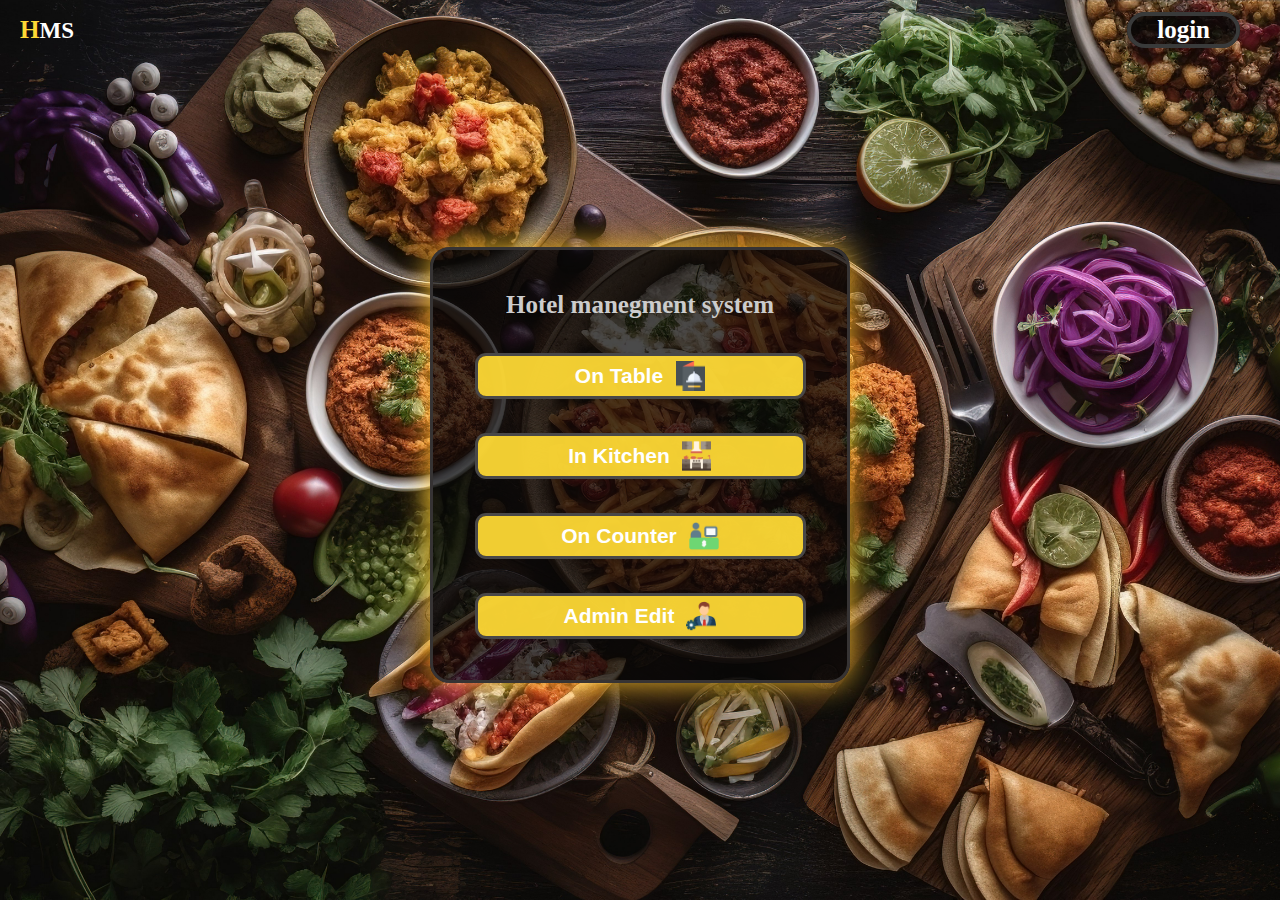
<file: docs/index.html>
<!DOCTYPE html>
<html lang="en">

<head>
    <meta charset="UTF-8">
    <meta name="viewport" content="width=device-width, initial-scale=1.0">
    <title>Document</title>
<link rel="stylesheet" href="index.css">
</head>

<body>
    <header>
        <div class="navbar">
            <div class="logo">
                <h3><span>H</span>MS</h3>
            </div>
            <nav>
                <li><a href="#" id="login-link">login</a></li>
                <!-- <li><a href="#">sign in</a></li> -->
            </nav>
        </div>
    </header>
    <div class="contaner">
        <div class="contaner1">
            <h1>Hotel manegment system</h1>
            <div class="option">
                <button><a href="customer.html">On Table<img src="../images/menu.png" alt=""></a></button>
                <button><a href="kitchen.html">In Kitchen<img src="../images/kitchen (1).png" alt=""></a></button>
                <button><a href="counter.html">On Counter<img src="../images/restaurant.png" alt=""></a></button>
                <button><a href="admin.html">Admin Edit<img src="../images/admin.png" alt=""></a></button>
            </div>
        </div>
    </div>

    <!-- Place these just after your main .contaner div -->
    <div id="login-container" class="contaner" style="display:none;">
        <div class="contaner1">
            <h1>Login</h1>
            <form class="lo-form">
                <input type="text" class="form-field" placeholder="Username">
                <input type="password" class="form-field" placeholder="Password">
                <button type="submit" class="form-btn">Login</button>
            </form>
            <p style="color:#fff;">Don't have an account? <a href="#" id="show-signup">Sign Up</a></p>
            <button id="close-login" class="form-btn">Back</button>
        </div>
    </div>

    <div id="signup-container" class="contaner">
        <div class="contaner1">
            <h1>Sign Up</h1>
            <form class="lo-form">
                <input type="text" class="form-field" placeholder="Username">
                <input type="password" class="form-field" placeholder="Password">
                <button type="submit" class="form-btn">Sign Up</button>
            </form>
            <p>Already have an account? <a href="#" id="show-login">Login</a></p>
            <button id="close-signup" class="form-btn">Back</button>
        </div>
    </div>



</body>
<script src="index.js"></script>


</html>
</file>
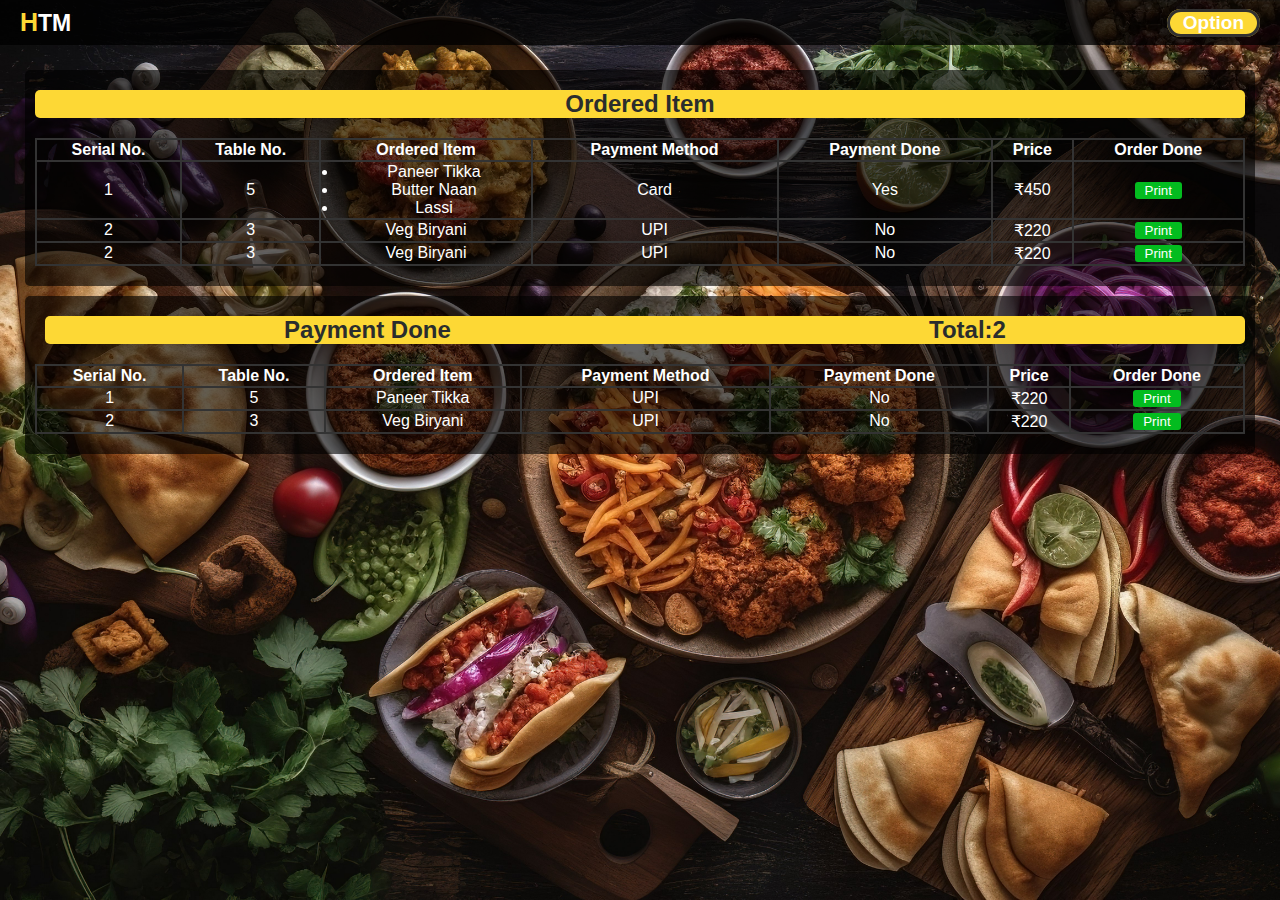
<file: counter.html>
<!DOCTYPE html>
<html lang="en">

<head>
    <meta charset="UTF-8">
    <meta name="viewport" content="width=device-width, initial-scale=1.0">
    <title>Document</title>
    <style>
        html,
        body {
            height: 100%;
            margin: 0;
            padding: 0;
            color: #ffffff;
        }

        .navbar {
            width: 100%;
            height: 45px;
            display: flex;
            align-items: center;
            justify-content: space-between;
            background-color: #000000c4;
            padding: 0 20px;
            box-sizing: border-box;
        }

        .navbar .logo img {
            width: 50px;
            height: 50px;
            object-fit: contain;
        }

        .navbar nav {
            display: flex;
            align-items: center;

        }

        .navbar nav li {
            list-style: none;

        }

        .navbar nav li a {
            display: flex;
            align-content: center;
            align-items: center;
            border: none;
            padding: 3px 16px;
            /* border: 2px solid white; */
            color: white;
            text-decoration: none;
            /* margin: 0px 20px; */
            font-size: 19px;
            font-weight: bold;
            box-shadow: inset #313030 0px 0px 0px 3px;
            background-color: #fdd835;
            border-radius: 25px;
        }

        .logo h3 {
            font-size: 23px;
            font-weight: bold;
            color: white;

        }

        .logo h3 span {
            color: #fdd835;
            font-size: 25px;
            font-weight: bold;
        }

        body {
            background-color: #f5f5f5;
            font-family: Arial, sans-serif;
            background-image: url("../images/main_page.jpg");
            background-position: center;
            background-repeat: no-repeat;
            background-size: cover;
        }

        .main-contaner {
            display: flex;
            flex-direction: column;
            justify-content: space-between;
            padding: 20px;
        }

        .main-contaner table {
            width: 100%;
            border-collapse: collapse;
            margin-bottom: 20px;
            border: 2px solid #333;
        }

        .main-contaner ul{
            margin: 0;
            padding-left: 16px;
        }
        .main-contaner button {
            background-color: #03bc1f;
            border-radius: 3px;
            border: none;
            padding: 1px 10px;
            color: white;
        }

        .main-contaner th,
        td {
            text-align: center;
            border: 2px solid #333;
        }

        .contaner1,
        .contaner2 {
            background-color: #0000009c;
            padding: 0px 10px;
            margin: 5px 5px;
            border-radius: 5px;

        }

        .contaner1 h2,
        .contaner2 h2 {
            background-color: #fdd835;
            color: #2a2d2d;
            align-items: center;
            text-align: center;
            border-radius: 5px;
        }

         .contaner2 h2{
            margin-left: 10px;
            display: flex;
            justify-content: space-around;
            align-items: center;
        }

        .table-scroll {
            max-height: 200px;
            overflow-y: auto;
            width: 100%;
        }
    </style>
</head>

<body>
    <header>
        <div class="navbar">
            <div class="logo">
                <h3><span>H</span>TM</h3>
            </div>
            <nav>
                <li><a href="main.html">Option</a></li>
            </nav>
        </div>
    </header>
    <main>
        <div class="main-contaner">
            <div class="contaner1">
                <h2>Ordered Item</h2>
                <div class="table-scroll">
                    <table class="order-table">
                        <thead>
                            <tr>
                                <th>Serial No.</th>
                                <th>Table No.</th>
                                <th>Ordered Item</th>
                                <th>Payment Method</th>
                                <th>Payment Done</th>
                                <th>Price</th>
                                <th>Order Done</th>
                            </tr>
                        </thead>
                        <tbody>
                            <tr>
                                <td>1</td>
                                <td>5</td>
                                <td>
                                    <ul>
                                        <li>Paneer Tikka</li>
                                        <li>Butter Naan</li>
                                        <li>Lassi</li>
                                    </ul>
                                </td>
                                <td>Card</td>
                                <td>Yes</td>
                                <td>₹450</td>
                                <td><button class="done-btn">Print</button></td>
                            </tr>
                            <tr>
                                <td>2</td>
                                <td>3</td>
                                <td>Veg Biryani</td>
                                <td>UPI</td>
                                <td>No</td>
                                <td>₹220</td>
                                <td><button class="done-btn">Print</button></td>
                            </tr>
                            <tr>
                                <td>2</td>
                                <td>3</td>
                                <td>Veg Biryani</td>
                                 <td>UPI</td>
                                <td>No</td>
                                <td>₹220</td>
                                <td><button class="done-btn">Print</button></td>
                            </tr>
                          
                            <!-- Add more rows as needed -->
                        </tbody>
                    </table>
                </div>
            </div>
            <div class="contaner2">
                <h2>Payment Done <span>Total:<span>2</span></span></h2>
                <div class="table-scroll">
                    <table class="order-table">
                        <thead>
                            <tr>
                                <th>Serial No.</th>
                                <th>Table No.</th>
                                <th>Ordered Item</th>
                                <th>Payment Method</th>
                                <th>Payment Done</th>
                                <th>Price</th>
                                <th>Order Done</th>
                            </tr>
                        </thead>
                        <tbody>
                            <tr>
                                <td>1</td>
                                <td>5</td>
                                <td>Paneer Tikka</td>
                                <td>UPI</td>
                                <td>No</td>
                                <td>₹220</td>
                                <td><button class="done-btn">Print</button></td>
                            </tr>
                            <tr>
                                <td>2</td>
                                <td>3</td>
                                <td>Veg Biryani</td>
                                <td>UPI</td>
                                <td>No</td>
                                <td>₹220</td>
                                <td><button class="done-btn">Print</button></td>
                            </tr>
                         


                            <!-- Add more rows as needed -->
                        </tbody>
                    </table>
                </div>
            </div>
        </div>
    </main>

</body>

</html>
</file>
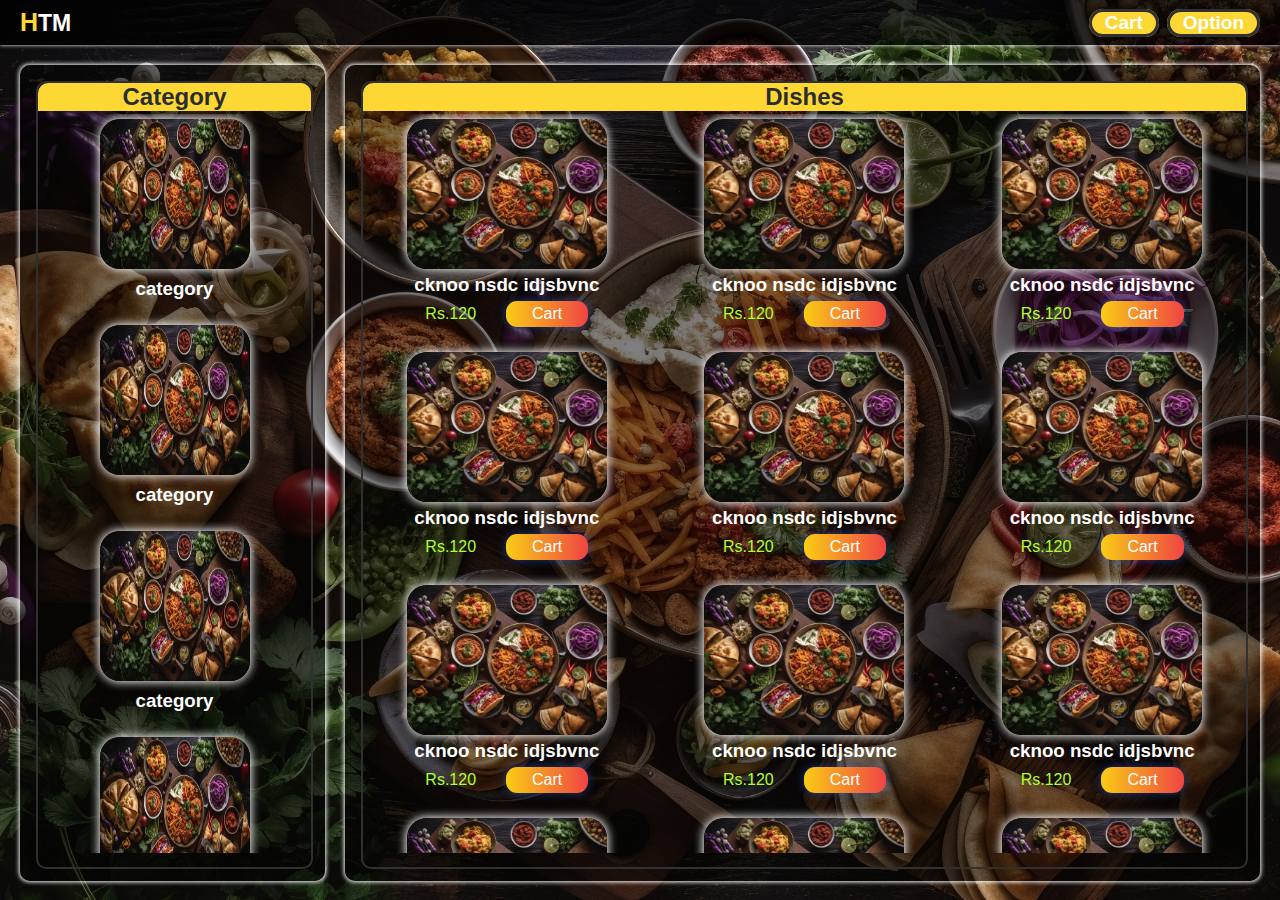
<file: customer.html>
<!DOCTYPE html>
<html lang="en">

<head>
    <meta charset="UTF-8">
    <meta name="viewport" content="width=device-width, initial-scale=1.0">
    <title>Document</title>
    <style>
        html,
        body {
            height: 100%;
            margin: 0;
            padding: 0;
            color: #ffffff;
        }

        .navbar {
            width: 100%;
            height: 45px;
            display: flex;
            align-items: center;
            justify-content: space-between;
            background-color: #000000c4;
            box-shadow: white 0px 0px 4px 0.2px;
            padding: 0 20px;
            box-sizing: border-box;
        }

        .navbar .logo img {
            width: 50px;
            height: 50px;
            object-fit: contain;
        }

        .navbar nav {
            display: flex;
            align-items: center;

        }

        .navbar nav li {
            margin-left: 8px;
            list-style: none;

        }

        .navbar nav li a {
            display: flex;
            align-content: center;
            align-items: center;
            border: none;
            padding: 3px 16px;
            /* border: 2px solid white; */
            color: white;
            text-decoration: none;
            /* margin: 0px 20px; */
            font-size: 19px;
            font-weight: bold;
            box-shadow: inset #313030 0px 0px 0px 3px;
            background-color: #fdd835;
            border-radius: 25px;
        }

        .logo h3 {
            font-size: 23px;
            font-weight: bold;
            color: white;

        }

        .logo h3 span {
            color: #fdd835;
            font-size: 25px;
            font-weight: bold;
        }

        body {
            background-color: #f5f5f5;
            font-family: Arial, sans-serif;
            background-image: url("../images/main_page.jpg");
            background-position: center;
            background-repeat: no-repeat;
            background-size: cover;
            min-height: 100%;
        }

        main {
            height: calc(100% - 100px);
        }

        .main-grid {
            display: grid;
            grid-template-columns: 1fr 3fr;
            gap: 20px;

            padding: 20px 20px 0px 20px;
            height: 99%;
        }

        .category-contaner,
        .item-contaner {
            background: rgba(0, 0, 0, 0.5);
            border-radius: 10px;
            height: 99%;
            min-height: 0;
            box-shadow: white 0px 0px 4px 0.2px;
            padding: 16px;
        }

        .item-contaner {
            width: -webkit-fill-available;
        }

        .border-contaner {
            width: 100%;
            height: 100%;
            border: 2px solid #313030;
            border-radius: 10px;
            margin-bottom: 16px;
        }

        .heading {
            background-color: #fdd835;
            color: #2a2d2d;
            border-radius: 10px 10px 0px 0px;
            text-align: center;
            margin-bottom: 3px;
            /* border-radius: 5px;
            font-size: 20px;
            font-weight: bold; */
        }

        .heading h2 {
            margin: 0;
        }

        .category-list {
            margin-top: 5px;
            display: flex;
            align-items: center;
            justify-content: center;
            align-content: center;
            justify-items: center;

        }

        .price{
            color: greenyellow;
        }

        .item-list {
            margin-bottom: 10px;
            margin-top: 5px;
            display: flex;
            flex-direction: column;
            align-items: center;
            justify-content: center;
            align-content: center;
            justify-items: center;

        }

        .category-list a {
            text-decoration: none;
            color: #ffffff;
            text-align: center;

        }

        .category-list a h3 {
            margin-top: 5px;
            margin-bottom: 20px;
        }

        .cart-btn {
            display: flex;
            margin-top: 5px;
            align-content: center;
            justify-content: space-around;
            align-items: center;
            flex-direction: row;
            gap: 30px;
            margin-top: 5px;
        }

        .item-list .cart-btn a {
            box-shadow: 0 0 10px rgba(37, 99, 235, 0.5);
    background: linear-gradient(to right, #facc15, #ef4444);
            padding: 4px 26px;
            border-radius: 11px;

            text-decoration: none;
            color: #ffffff;
            text-align: center;

        }

        .item-list h3 {
            margin-top: 5px;
            margin-bottom: 0px;
        }

        .category-list img {
            height: 150px;
            width: 150px;
            border-radius: 20px;
            box-shadow: white 0px 0px 10px 0.5px;
        }

        .item-list img {
            height: 150px;
            width: 200px;
            object-fit: cover;
            border-radius: 20px;
            box-shadow: white 0px 0px 10px 0.5px;
        }

        .table-scroll-category {
            max-height: 94.3%;
            overflow-y: auto;
            width: 100%;
            scrollbar-width: 1px;
            -ms-overflow-style: none;
            display: grid;
            grid-template-columns: 1fr;
            align-items: center;
            justify-content: center;
            justify-items: center;
        }


        .table-scroll-item {
            max-height: 94.3%;
            overflow-y: auto;
            width: 100%;
            scrollbar-width: 1px;
            -ms-overflow-style: none;
            display: grid;
            grid-template-columns: repeat(3, minmax(220px, 1fr));
            gap: 10px;
            align-items: center;
            justify-content: center;
            justify-items: center;

        }

        .table-scroll-category::-webkit-scrollbar,
        .table-scroll-item::-webkit-scrollbar {
            display: none;
        }

       

        
        /* Responsive for tablets */
        @media (max-width: 900px) {
            .main-grid {
                grid-template-columns: 1fr;
                /* Stack category and items vertically */
                gap: 16px;
            }

            .table-scroll-item {
                grid-template-columns: repeat(auto-fit, minmax(180px, 1fr));
            }

            .table-scroll-category {
                grid-template-columns: repeat(auto-fit, minmax(180px, 1fr));
            }

            .category-contaner,
            .item-contaner {
                height: auto;
                min-height: 200px;
            }


        }

        /* Responsive for mobile */
        @media (max-width: 600px) {
            .main-grid {
                padding: 8px;
            }

            .table-scroll-category {
                grid-template-columns: 1fr;
            }

            .table-scroll-item {
                grid-template-columns: 1fr;
                /* 1 column for items on mobile */
            }

            .category-list img,
            .item-list img {
                width: 100px;
                height: 100px;
            }
        }
    </style>
</head>

<body>
    <header>
        <div class="navbar">
            <div class="logo">
                <h3><span>H</span>TM</h3>
            </div>
            <nav>
                <li><a href="cart.html">Cart</a></li>
                <li><a href="main.html">Option</a></li>
            </nav>
        </div>
    </header>
    <main>
        <div class="main-grid">
            <div class="category-contaner">
                <div class="border-contaner">
                    <div class="heading">
                        <h2>Category</h2>
                    </div>
                    <div class="table-scroll-category">
                        <div class="category-list">
                            <a href="#"><img src="../images/main_page.jpg" alt="">
                                <h3>category</h3>
                            </a>
                        </div>
                        <div class="category-list">
                            <a href="#"><img src="../images/main_page.jpg" alt="">
                                <h3>category</h3>
                            </a>
                        </div>
                        <div class="category-list">
                            <a href="#"><img src="../images/main_page.jpg" alt="">
                                <h3>category</h3>
                            </a>
                        </div>
                        <div class="category-list">
                            <a href="#"><img src="../images/main_page.jpg" alt="">
                                <h3>category</h3>
                            </a>
                        </div>
                        <div class="category-list">
                            <a href="#"><img src="../images/main_page.jpg" alt="">
                                <h3>category</h3>
                            </a>
                        </div>
                        <div class="category-list">
                            <a href="#"><img src="../images/main_page.jpg" alt="">
                                <h3>category</h3>
                            </a>
                        </div>
                        <div class="category-list">
                            <a href="#"><img src="../images/main_page.jpg" alt="">
                                <h3>category</h3>
                            </a>
                        </div>
                        <div class="category-list">
                            <a href="#"><img src="../images/main_page.jpg" alt="">
                                <h3>category</h3>
                            </a>
                        </div>
                    </div>

                </div>
            </div>
            <div class="item-contaner">
                <div class="border-contaner">
                    <div class="heading">
                        <h2>Dishes</h2>
                    </div>
                    <div class="table-scroll-item">
                        <div class="item-list">
                            <img src="../images/main_page.jpg" alt="">
                            <h3>cknoo nsdc idjsbvnc </h3>
                            <div class="cart-btn">
                                <div class="price">Rs.<span>120</span></div>
                                <a href="#">Cart</a>
                            </div>

                        </div>
                        <div class="item-list">
                            <img src="../images/main_page.jpg" alt="">
                            <h3>cknoo nsdc idjsbvnc </h3>
                            <div class="cart-btn">
                                <div class="price">Rs.<span>120</span></div>
                                <a href="#">Cart</a>
                            </div>

                        </div>
                        <div class="item-list">
                            <img src="../images/main_page.jpg" alt="">
                            <h3>cknoo nsdc idjsbvnc </h3>
                            <div class="cart-btn">
                                <div class="price">Rs.<span>120</span></div>
                                <a href="#">Cart</a>
                            </div>

                        </div>
                        <div class="item-list">
                            <img src="../images/main_page.jpg" alt="">
                            <h3>cknoo nsdc idjsbvnc </h3>
                            <div class="cart-btn">
                                <div class="price">Rs.<span>120</span></div>
                                <a href="#">Cart</a>
                            </div>

                        </div>
                        <div class="item-list">
                            <img src="../images/main_page.jpg" alt="">
                            <h3>cknoo nsdc idjsbvnc </h3>
                            <div class="cart-btn">
                                <div class="price">Rs.<span>120</span></div>
                                <a href="#">Cart</a>
                            </div>

                        </div>
                        <div class="item-list">
                            <img src="../images/main_page.jpg" alt="">
                            <h3>cknoo nsdc idjsbvnc </h3>
                            <div class="cart-btn">
                                <div class="price">Rs.<span>120</span></div>
                                <a href="#">Cart</a>
                            </div>

                        </div>
                        <div class="item-list">
                            <img src="../images/main_page.jpg" alt="">
                            <h3>cknoo nsdc idjsbvnc </h3>
                            <div class="cart-btn">
                                <div class="price">Rs.<span>120</span></div>
                                <a href="#">Cart</a>
                            </div>

                        </div>
                        <div class="item-list">
                            <img src="../images/main_page.jpg" alt="">
                            <h3>cknoo nsdc idjsbvnc </h3>
                            <div class="cart-btn">
                                <div class="price">Rs.<span>120</span></div>
                                <a href="#">Cart</a>
                            </div>

                        </div>

                        <div class="item-list">
                            <img src="../images/main_page.jpg" alt="">
                            <h3>cknoo nsdc idjsbvnc </h3>
                            <div class="cart-btn">
                                <div class="price">Rs.<span>120</span></div>
                                <a href="#">Cart</a>
                            </div>

                        </div>
                        <div class="item-list">
                            <img src="../images/main_page.jpg" alt="">
                            <h3>cknoo nsdc idjsbvnc </h3>
                            <div class="cart-btn">
                                <div class="price">Rs.<span>120</span></div>
                                <a href="#">Cart</a>
                            </div>

                        </div>
                        <div class="item-list">
                            <img src="../images/main_page.jpg" alt="">
                            <h3>cknoo nsdc idjsbvnc </h3>
                            <div class="cart-btn">
                                <div class="price">Rs.<span>120</span></div>
                                <a href="#">Cart</a>
                            </div>

                        </div>
                        <div class="item-list">
                            <img src="../images/main_page.jpg" alt="">
                            <h3>cknoo nsdc idjsbvnc </h3>
                            <div class="cart-btn">
                                <div class="price">Rs.<span>120</span></div>
                                <a href="#">Cart</a>
                            </div>

                        </div>
                        <div class="item-list">
                            <img src="../images/main_page.jpg" alt="">
                            <h3>cknoo nsdc idjsbvnc </h3>
                            <div class="cart-btn">
                                <div class="price">Rs.<span>120</span></div>
                                <a href="#">Cart</a>
                            </div>

                        </div>
                        <div class="item-list">
                            <img src="../images/main_page.jpg" alt="">
                            <h3>cknoo nsdc idjsbvnc </h3>
                            <div class="cart-btn">
                                <div class="price">Rs.<span>120</span></div>
                                <a href="#">Cart</a>
                            </div>

                        </div>
                        <div class="item-list">
                            <img src="../images/main_page.jpg" alt="">
                            <h3>cknoo nsdc idjsbvnc </h3>
                            <div class="cart-btn">
                                <div class="price">Rs.<span>120</span></div>
                                <a href="#">Cart</a>
                            </div>

                        </div>
                        <div class="item-list">
                            <img src="../images/main_page.jpg" alt="">
                            <h3>cknoo nsdc idjsbvnc </h3>
                            <div class="cart-btn">
                                <div class="price">Rs.<span>120</span></div>
                                <a href="#">Cart</a>
                            </div>

                        </div>




                    </div>
                </div>

            </div>
        </div>
    </main>

</body>

</html>
</file>
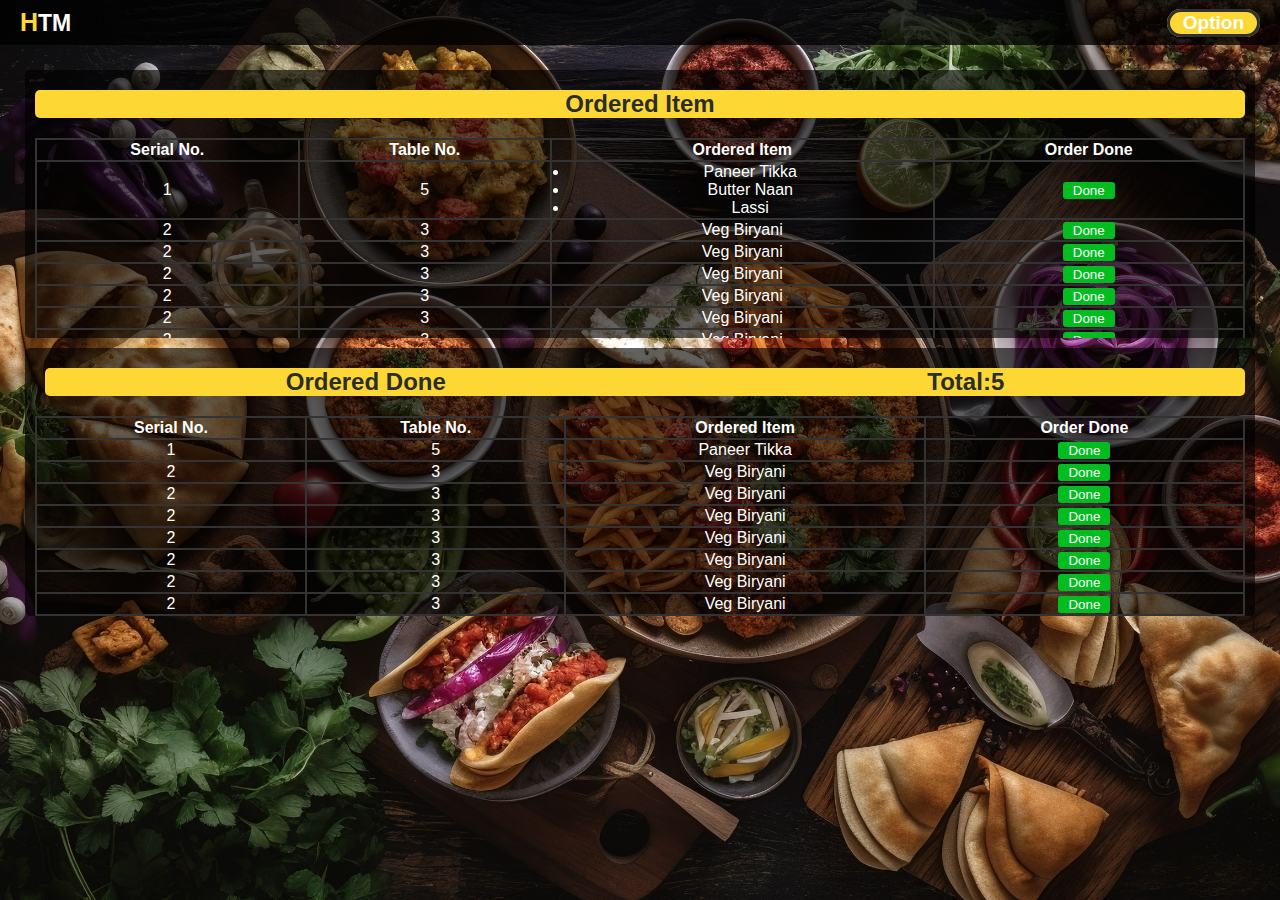
<file: kitchen.html>
<!DOCTYPE html>
<html lang="en">

<head>
    <meta charset="UTF-8">
    <meta name="viewport" content="width=device-width, initial-scale=1.0">
    <title>Document</title>
    <style>
        html,
        body {
            height: 100%;
            margin: 0;
            padding: 0;
            color: #ffffff;
        }

        .navbar {
            width: 100%;
            height: 45px;
            display: flex;
            align-items: center;
            justify-content: space-between;
            background-color: #000000c4;
            padding: 0 20px;
            box-sizing: border-box;
        }

        .navbar .logo img {
            width: 50px;
            height: 50px;
            object-fit: contain;
        }

        .navbar nav {
            display: flex;
            align-items: center;

        }

        .navbar nav li {
            list-style: none;

        }

        .navbar nav li a {
            display: flex;
            align-content: center;
            align-items: center;
            border: none;
            padding: 3px 16px;
            /* border: 2px solid white; */
            color: white;
            text-decoration: none;
            /* margin: 0px 20px; */
            font-size: 19px;
            font-weight: bold;
            box-shadow: inset #313030 0px 0px 0px 3px;
            background-color: #fdd835;
            border-radius: 25px;
        }

        .logo h3 {
            font-size: 23px;
            font-weight: bold;
            color: white;

        }

        .logo h3 span {
            color: #fdd835;
            font-size: 25px;
            font-weight: bold;
        }

        body {
            background-color: #f5f5f5;
            font-family: Arial, sans-serif;
            background-image: url("../images/main_page.jpg");
            background-position: center;
            background-repeat: no-repeat;
            background-size: cover;
        }

        .main-contaner {
            display: flex;
            flex-direction: column;
            justify-content: space-between;
            padding: 20px;
        }

        .main-contaner table {
            width: 100%;
            border-collapse: collapse;
            margin-bottom: 20px;
            border: 2px solid #333;
        }

        .main-contaner ul{
            margin: 0;
            padding-left: 16px;
        }
        .main-contaner button {
            background-color: #03bc1f;
            border-radius: 3px;
            border: none;
            padding: 1px 10px;
            color: white;
        }

        .main-contaner th,
        td {
            text-align: center;
            border: 2px solid #333;
        }

        .contaner1,
        .contaner2 {
            background-color: #0000009c;
            padding: 0px 10px;
            margin: 5px 5px;
            border-radius: 5px;

        }

        .contaner1 h2,
        .contaner2 h2 {
            background-color: #fdd835;
            align-items: center;
            color: #2a2d2d;
            text-align: center;
            border-radius: 5px;
        }

        .contaner2 h2{
            margin-left: 10px;
            display: flex;
            justify-content: space-around;
            align-items: center;
        }

        .table-scroll {
            max-height: 200px;
            overflow-y: auto;
            width: 100%;
        }
    </style>
</head>

<body>
    <header>
        <div class="navbar">
            <div class="logo">
                <h3><span>H</span>TM</h3>
            </div>
            <nav>
                <li><a href="main.html">Option</a></li>
            </nav>
        </div>
    </header>
    <main>
        <div class="main-contaner">
            <div class="contaner1">
                <h2>Ordered Item</h2>
                <div class="table-scroll">
                    <table class="order-table">
                        <thead>
                            <tr>
                                <th>Serial No.</th>
                                <th>Table No.</th>
                                <th>Ordered Item</th>
                                <th>Order Done</th>
                            </tr>
                        </thead>
                        <tbody>
                            <tr>
                                <td>1</td>
                                <td>5</td>
                                <td>
                                    <ul >
                                        <li>Paneer Tikka</li>
                                        <li>Butter Naan</li>
                                        <li>Lassi</li>
                                    </ul>
                                </td>
                                <td><button class="done-btn">Done</button></td>
                            </tr>
                            <tr>
                                <td>2</td>
                                <td>3</td>
                                <td>Veg Biryani</td>
                                <td><button class="done-btn">Done</button></td>
                            </tr>
                            <tr>
                                <td>2</td>
                                <td>3</td>
                                <td>Veg Biryani</td>
                                <td><button class="done-btn">Done</button></td>
                            </tr>
                            <tr>
                                <td>2</td>
                                <td>3</td>
                                <td>Veg Biryani</td>
                                <td><button class="done-btn">Done</button></td>
                            </tr>
                            <tr>
                                <td>2</td>
                                <td>3</td>
                                <td>Veg Biryani</td>
                                <td><button class="done-btn">Done</button></td>
                            </tr>
                            <tr>
                                <td>2</td>
                                <td>3</td>
                                <td>Veg Biryani</td>
                                <td><button class="done-btn">Done</button></td>
                            </tr>
                            <tr>
                                <td>2</td>
                                <td>3</td>
                                <td>Veg Biryani</td>
                                <td><button class="done-btn">Done</button></td>
                            </tr>
                            <tr>
                                <td>2</td>
                                <td>3</td>
                                <td>Veg Biryani</td>
                                <td><button class="done-btn">Done</button></td>
                            </tr>
                            <tr>
                                <td>2</td>
                                <td>3</td>
                                <td>Veg Biryani</td>
                                <td><button class="done-btn">Done</button></td>
                            </tr>
                            <tr>
                                <td>2</td>
                                <td>3</td>
                                <td>Veg Biryani</td>
                                <td><button class="done-btn">Done</button></td>
                            </tr>
                            <tr>
                                <td>2</td>
                                <td>3</td>
                                <td>Veg Biryani</td>
                                <td><button class="done-btn">Done</button></td>
                            </tr>
                            <tr>
                                <td>2</td>
                                <td>3</td>
                                <td>Veg Biryani</td>
                                <td><button class="done-btn">Done</button></td>
                            </tr>
                            <tr>
                                <td>2</td>
                                <td>3</td>
                                <td>Veg Biryani</td>
                                <td><button class="done-btn">Done</button></td>
                            </tr>
                            <tr>
                                <td>2</td>
                                <td>3</td>
                                <td>Veg Biryani</td>
                                <td><button class="done-btn">Done</button></td>
                            </tr>
                            <tr>
                                <td>2</td>
                                <td>3</td>
                                <td>Veg Biryani</td>
                                <td><button class="done-btn">Done</button></td>
                            </tr>
                            <tr>
                                <td>2</td>
                                <td>3</td>
                                <td>Veg Biryani</td>
                                <td><button class="done-btn">Done</button></td>
                            </tr>
                            <tr>
                                <td>2</td>
                                <td>3</td>
                                <td>Veg Biryani</td>
                                <td><button class="done-btn">Done</button></td>
                            </tr>
                            <tr>
                                <td>2</td>
                                <td>3</td>
                                <td>Veg Biryani</td>
                                <td><button class="done-btn">Done</button></td>
                            </tr>
                            <tr>
                                <td>2</td>
                                <td>3</td>
                                <td>Veg Biryani</td>
                                <td><button class="done-btn">Done</button></td>
                            </tr>
                            <tr>
                                <td>2</td>
                                <td>3</td>
                                <td>Veg Biryani</td>
                                <td><button class="done-btn">Done</button></td>
                            </tr>
                            <tr>
                                <td>2</td>
                                <td>3</td>
                                <td>Veg Biryani</td>
                                <td><button class="done-btn">Done</button></td>
                            </tr>
                            <tr>
                                <td>2</td>
                                <td>3</td>
                                <td>Veg Biryani</td>
                                <td><button class="done-btn">Done</button></td>
                            </tr>
                            <tr>
                                <td>2</td>
                                <td>3</td>
                                <td>Veg Biryani</td>
                                <td><button class="done-btn">Done</button></td>
                            </tr>
                            <tr>
                                <td>2</td>
                                <td>3</td>
                                <td>Veg Biryani</td>
                                <td><button class="done-btn">Done</button></td>
                            </tr>
                            <tr>
                                <td>2</td>
                                <td>3</td>
                                <td>Veg Biryani</td>
                                <td><button class="done-btn">Done</button></td>
                            </tr>
                            <tr>
                                <td>2</td>
                                <td>3</td>
                                <td>Veg Biryani</td>
                                <td><button class="done-btn">Done</button></td>
                            </tr>
                            <tr>
                                <td>2</td>
                                <td>3</td>
                                <td>Veg Biryani</td>
                                <td><button class="done-btn">Done</button></td>
                            </tr>
                            <tr>
                                <td>2</td>
                                <td>3</td>
                                <td>Veg Biryani</td>
                                <td><button class="done-btn">Done</button></td>
                            </tr>
                            <tr>
                                <td>2</td>
                                <td>3</td>
                                <td>Veg Biryani</td>
                                <td><button class="done-btn">Done</button></td>
                            </tr>
                            <tr>
                                <td>2</td>
                                <td>3</td>
                                <td>Veg Biryani</td>
                                <td><button class="done-btn">Done</button></td>
                            </tr>
                            <tr>
                                <td>2</td>
                                <td>3</td>
                                <td>Veg Biryani</td>
                                <td><button class="done-btn">Done</button></td>
                            </tr>
                            <tr>
                                <td>2</td>
                                <td>3</td>
                                <td>Veg Biryani</td>
                                <td><button class="done-btn">Done</button></td>
                            </tr>
                            <tr>
                                <td>2</td>
                                <td>3</td>
                                <td>Veg Biryani</td>
                                <td><button class="done-btn">Done</button></td>
                            </tr>
                            <tr>
                                <td>2</td>
                                <td>3</td>
                                <td>Veg Biryani</td>
                                <td><button class="done-btn">Done</button></td>
                            </tr>
                            <tr>
                                <td>2</td>
                                <td>3</td>
                                <td>Veg Biryani</td>
                                <td><button class="done-btn">Done</button></td>
                            </tr>
                            <tr>
                                <td>2</td>
                                <td>3</td>
                                <td>Veg Biryani</td>
                                <td><button class="done-btn">Done</button></td>
                            </tr>
                            <!-- Add more rows as needed -->
                        </tbody>
                    </table>
                </div>
            </div>
            <div class="contaner2">
                <h2>Ordered Done <span>Total:<span>5</span></span></h2>
                <div class="table-scroll">
                    <table class="order-table">
                        <thead>
                            <tr>
                                <th>Serial No.</th>
                                <th>Table No.</th>
                                <th>Ordered Item</th>
                                <th>Order Done</th>
                            </tr>
                        </thead>
                        <tbody>
                            <tr>
                                <td>1</td>
                                <td>5</td>
                                <td>Paneer Tikka</td>
                                <td><button class="done-btn">Done</button></td>
                            </tr>
                            <tr>
                                <td>2</td>
                                <td>3</td>
                                <td>Veg Biryani</td>
                                <td><button class="done-btn">Done</button></td>
                            </tr>
                            <tr>
                                <td>2</td>
                                <td>3</td>
                                <td>Veg Biryani</td>
                                <td><button class="done-btn">Done</button></td>
                            </tr>
                            <tr>
                                <td>2</td>
                                <td>3</td>
                                <td>Veg Biryani</td>
                                <td><button class="done-btn">Done</button></td>
                            </tr>
                            <tr>
                                <td>2</td>
                                <td>3</td>
                                <td>Veg Biryani</td>
                                <td><button class="done-btn">Done</button></td>
                            </tr>
                            <tr>
                                <td>2</td>
                                <td>3</td>
                                <td>Veg Biryani</td>
                                <td><button class="done-btn">Done</button></td>
                            </tr>
                            <tr>
                                <td>2</td>
                                <td>3</td>
                                <td>Veg Biryani</td>
                                <td><button class="done-btn">Done</button></td>
                            </tr>
                            <tr>
                                <td>2</td>
                                <td>3</td>
                                <td>Veg Biryani</td>
                                <td><button class="done-btn">Done</button></td>
                            </tr>
                            <tr>
                                <td>2</td>
                                <td>3</td>
                                <td>Veg Biryani</td>
                                <td><button class="done-btn">Done</button></td>
                            </tr>
                            <tr>
                                <td>2</td>
                                <td>3</td>
                                <td>Veg Biryani</td>
                                <td><button class="done-btn">Done</button></td>
                            </tr>
                            <tr>
                                <td>2</td>
                                <td>3</td>
                                <td>Veg Biryani</td>
                                <td><button class="done-btn">Done</button></td>
                            </tr>
                            <tr>
                                <td>2</td>
                                <td>3</td>
                                <td>Veg Biryani</td>
                                <td><button class="done-btn">Done</button></td>
                            </tr>
                            <tr>
                                <td>2</td>
                                <td>3</td>
                                <td>Veg Biryani</td>
                                <td><button class="done-btn">Done</button></td>
                            </tr>
                            <tr>
                                <td>2</td>
                                <td>3</td>
                                <td>Veg Biryani</td>
                                <td><button class="done-btn">Done</button></td>
                            </tr>
                            <tr>
                                <td>2</td>
                                <td>3</td>
                                <td>Veg Biryani</td>
                                <td><button class="done-btn">Done</button></td>
                            </tr>
                            <tr>
                                <td>2</td>
                                <td>3</td>
                                <td>Veg Biryani</td>
                                <td><button class="done-btn">Done</button></td>
                            </tr>
                            <tr>
                                <td>2</td>
                                <td>3</td>
                                <td>Veg Biryani</td>
                                <td><button class="done-btn">Done</button></td>
                            </tr>
                            <tr>
                                <td>2</td>
                                <td>3</td>
                                <td>Veg Biryani</td>
                                <td><button class="done-btn">Done</button></td>
                            </tr>
                            <tr>
                                <td>2</td>
                                <td>3</td>
                                <td>Veg Biryani</td>
                                <td><button class="done-btn">Done</button></td>
                            </tr>
                            <tr>
                                <td>2</td>
                                <td>3</td>
                                <td>Veg Biryani</td>
                                <td><button class="done-btn">Done</button></td>
                            </tr>
                            <tr>
                                <td>2</td>
                                <td>3</td>
                                <td>Veg Biryani</td>
                                <td><button class="done-btn">Done</button></td>
                            </tr>
                            <tr>
                                <td>2</td>
                                <td>3</td>
                                <td>Veg Biryani</td>
                                <td><button class="done-btn">Done</button></td>
                            </tr>
                            <tr>
                                <td>2</td>
                                <td>3</td>
                                <td>Veg Biryani</td>
                                <td><button class="done-btn">Done</button></td>
                            </tr>
                            <tr>
                                <td>2</td>
                                <td>3</td>
                                <td>Veg Biryani</td>
                                <td><button class="done-btn">Done</button></td>
                            </tr>
                            <tr>
                                <td>2</td>
                                <td>3</td>
                                <td>Veg Biryani</td>
                                <td><button class="done-btn">Done</button></td>
                            </tr>
                            <tr>
                                <td>2</td>
                                <td>3</td>
                                <td>Veg Biryani</td>
                                <td><button class="done-btn">Done</button></td>
                            </tr>
                            <tr>
                                <td>2</td>
                                <td>3</td>
                                <td>Veg Biryani</td>
                                <td><button class="done-btn">Done</button></td>
                            </tr>
                            <tr>
                                <td>2</td>
                                <td>3</td>
                                <td>Veg Biryani</td>
                                <td><button class="done-btn">Done</button></td>
                            </tr>
                            <tr>
                                <td>2</td>
                                <td>3</td>
                                <td>Veg Biryani</td>
                                <td><button class="done-btn">Done</button></td>
                            </tr>
                            <tr>
                                <td>2</td>
                                <td>3</td>
                                <td>Veg Biryani</td>
                                <td><button class="done-btn">Done</button></td>
                            </tr>
                            <tr>
                                <td>2</td>
                                <td>3</td>
                                <td>Veg Biryani</td>
                                <td><button class="done-btn">Done</button></td>
                            </tr>
                            <tr>
                                <td>2</td>
                                <td>3</td>
                                <td>Veg Biryani</td>
                                <td><button class="done-btn">Done</button></td>
                            </tr>
                            <tr>
                                <td>2</td>
                                <td>3</td>
                                <td>Veg Biryani</td>
                                <td><button class="done-btn">Done</button></td>
                            </tr>
                            <tr>
                                <td>2</td>
                                <td>3</td>
                                <td>Veg Biryani</td>
                                <td><button class="done-btn">Done</button></td>
                            </tr>
                            <tr>
                                <td>2</td>
                                <td>3</td>
                                <td>Veg Biryani</td>
                                <td><button class="done-btn">Done</button></td>
                            </tr>
                            <tr>
                                <td>2</td>
                                <td>3</td>
                                <td>Veg Biryani</td>
                                <td><button class="done-btn">Done</button></td>
                            </tr>
                            <tr>
                                <td>2</td>
                                <td>3</td>
                                <td>Veg Biryani</td>
                                <td><button class="done-btn">Done</button></td>
                            </tr>
                            <tr>
                                <td>2</td>
                                <td>3</td>
                                <td>Veg Biryani</td>
                                <td><button class="done-btn">Done</button></td>
                            </tr>
                            <tr>
                                <td>2</td>
                                <td>3</td>
                                <td>Veg Biryani</td>
                                <td><button class="done-btn">Done</button></td>
                            </tr>
                            <tr>
                                <td>2</td>
                                <td>3</td>
                                <td>Veg Biryani</td>
                                <td><button class="done-btn">Done</button></td>
                            </tr>
                            <tr>
                                <td>2</td>
                                <td>3</td>
                                <td>Veg Biryani</td>
                                <td><button class="done-btn">Done</button></td>
                            </tr>
                            <tr>
                                <td>2</td>
                                <td>3</td>
                                <td>Veg Biryani</td>
                                <td><button class="done-btn">Done</button></td>
                            </tr>
                            <tr>
                                <td>2</td>
                                <td>3</td>
                                <td>Veg Biryani</td>
                                <td><button class="done-btn">Done</button></td>
                            </tr>
                            <tr>
                                <td>2</td>
                                <td>3</td>
                                <td>Veg Biryani</td>
                                <td><button class="done-btn">Done</button></td>
                            </tr>
                            <tr>
                                <td>2</td>
                                <td>3</td>
                                <td>Veg Biryani</td>
                                <td><button class="done-btn">Done</button></td>
                            </tr>
                            <tr>
                                <td>2</td>
                                <td>3</td>
                                <td>Veg Biryani</td>
                                <td><button class="done-btn">Done</button></td>
                            </tr>
                            <tr>
                                <td>2</td>
                                <td>3</td>
                                <td>Veg Biryani</td>
                                <td><button class="done-btn">Done</button></td>
                            </tr>
                            <tr>
                                <td>2</td>
                                <td>3</td>
                                <td>Veg Biryani</td>
                                <td><button class="done-btn">Done</button></td>
                            </tr>
                            <tr>
                                <td>2</td>
                                <td>3</td>
                                <td>Veg Biryani</td>
                                <td><button class="done-btn">Done</button></td>
                            </tr>


                            <!-- Add more rows as needed -->
                        </tbody>
                    </table>
                </div>
            </div>
        </div>
    </main>

</body>

</html>
</file>
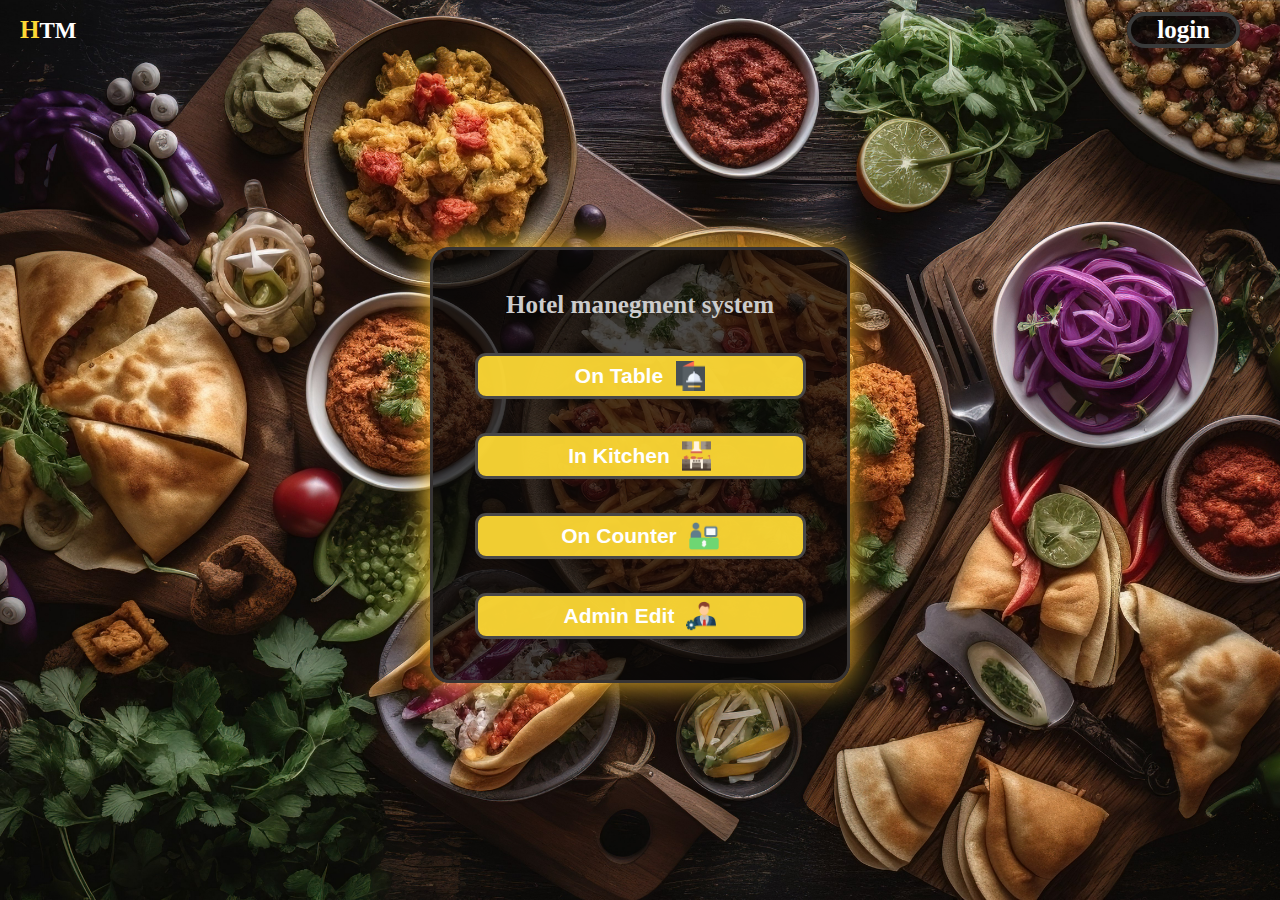
<file: main.html>
<!DOCTYPE html>
<html lang="en">

<head>
    <meta charset="UTF-8">
    <meta name="viewport" content="width=device-width, initial-scale=1.0">
    <title>Document</title>
    <style>
        html,
        body {
            height: 100%;
            margin: 0;
            padding: 0;
            color: #ccc
        }

        body {
            width: 100%;
            min-height: 100vh;
            margin: 0;
            padding: 0;
            background-image: url('../images/main_page.jpg');
            background-position: center;
            background-repeat: no-repeat;
            background-size: cover;
            background-color: aquamarine;

        }

        .contaner {
            width: 100%;
            min-height: 90vh;
            display: flex;
            align-items: center;
            justify-content: center;
        }

        .contaner1 {
            width: 90%;
            max-width: 420px;
            min-width: 220px;
            box-shadow: 0px 0px 32px 0 #FBC02D;
            border: 3px solid #363333;
            border-radius: 20px;
            background-color: #070707ba;
            display: flex;
            flex-direction: column;
            align-items: center;
            padding: 24px 12px;
            box-sizing: border-box
        }

        h1 {

            font-size: 25px;
        }

        .option {
            display: flex;
            align-items: center;
            justify-content: center;
            flex-direction: column;
            align-content: center;

        }

        .option button {
            color: white;
            margin: 20px 0;
            width: 325px;
            height: 40px;
            font-size: 21px;
            font-weight: bold;
            font-family: sans-serif;
            border-radius: 8px;
            box-shadow: #494848 0px 0px 0px 3px;
            border: none;
            background: #fdd835f2;
            cursor: pointer;
        }

        .option button a {
            text-decoration: none;
            color: inherit;
            /* display: block; */
            width: 100%;
            height: 100%;
            align-items: center;
            display: flex;
            justify-content: center;
        }

        .option button a img {
            width: 30px;
            height: 30px;
            margin-left: 12px;
            object-fit: contain;
            display: inline-block;
        }

        .option button a:hover img {
            animation: bounceY 0.5s ease-in-out;
        }

        @keyframes bounceY {
            0% {
                transform: translateY(0);
            }

            30% {
                transform: translateY(-12px);
            }

            50% {
                transform: translate(0);
            }

            70% {
                transform: translateY(-6px);
            }

            100% {
                transform: translateY(0);
            }
        }

        .navbar {
            width: 100%;
            height: 60px;
            display: flex;
            align-items: center;
            justify-content: space-between;
            padding: 0 20px;
            box-sizing: border-box;
        }

        .navbar .logo img {
            width: 50px;
            height: 50px;
            object-fit: contain;
        }

        .navbar nav {
            display: flex;
            align-items: center;

        }

        .navbar nav li {
            list-style: none;

        }

        .navbar nav li a {
            display: flex;
            align-content: center;
            align-items: center;
            padding: 4px 30px;
            /* border: 2px solid white; */
            color: white;
            text-decoration: none;
            margin: 0px 20px;
            font-size: 25px;
            font-weight: bold;
            box-shadow: inset #393a3a 0px 0px 0px 4px;
            background-color: #070707c4;
            border-radius: 25px;
        }

        .logo h3 {
            font-size: 23px;
            font-weight: bold;
            color: white;

        }

        .logo h3 span {
            color: #fdd835;
            font-size: 25px;
            font-weight: bold;
        }

        /* Add this to your <style> section */

        /* // Optional: Add a semi-transparent overlay effect */
        /* Overlay effect for login and signup containers */
        #login-container,
        #signup-container {
            position: fixed;
            top: 0;
            left: 0;
            width: 100vw;
            min-height: 100vh;
            /* background: rgba(0,0,0,0.4); dark overlay */
            z-index: 1000;
            display: none;
            /* Hidden by default, shown with JS */
            align-items: center;
            justify-content: center;
        }

        /* Style for the inner box */
        #login-container .contaner1,
        #signup-container .contaner1 {
            /* background: #222c; /* slightly more opaque for focus */
            box-shadow: 0px 0px 32px 0 #FBC02D;
            border: 4px solid #72727285
        }

        .lo-form {
            display: flex;
            align-items: center;
            justify-content: center;
            flex-direction: column;

        }

        .lo-form input {
            margin: 10px 0px;
        }
    </style>
</head>

<body>
    <header>
        <div class="navbar">
            <div class="logo">
                <h3><span>H</span>TM</h3>
            </div>
            <nav>
                <li><a href="#" id="login-link">login</a></li>
                <!-- <li><a href="#">sign in</a></li> -->
            </nav>
        </div>
    </header>
    <div class="contaner">
        <div class="contaner1">
            <h1>Hotel manegment system</h1>
            <div class="option">
                <button><a href="customer.html">On Table<img src="../images/menu.png" alt=""></a></button>
                <button><a href="kitchen.html">In Kitchen<img src="../images/kitchen (1).png" alt=""></a></button>
                <button><a href="counter.html">On Counter<img src="../images/restaurant.png" alt=""></a></button>
                <button><a href="admin.html">Admin Edit<img src="../images/admin.png" alt=""></a></button>
            </div>
        </div>
    </div>

    <!-- Place these just after your main .contaner div -->
    <div id="login-container" class="contaner" style="display:none;">
        <div class="contaner1">
            <h1>Login</h1>
            <form class="lo-form">
                <input type="text" placeholder="Username">
                <input type="password" placeholder="Password">
                <button type="submit">Login</button>
            </form>
            <p style="color:#fff;">Don't have an account? <a href="#" id="show-signup">Sign Up</a></p>
            <button id="close-login">Back</button>
        </div>
    </div>

    <div id="signup-container" class="contaner">
        <div class="contaner1">
            <h1>Sign Up</h1>
            <form class="lo-form">
                <input type="text" placeholder="Username">
                <input type="password" placeholder="Password">
                <button type="submit">Sign Up</button>
            </form>
            <p>Already have an account? <a href="#" id="show-login">Login</a></p>
            <button id="close-signup">Back</button>
        </div>
    </div>



</body>
<script>
    // Show login container
    document.querySelector('.navbar nav li a').addEventListener('click', function (e) {
        e.preventDefault();
        document.querySelector('.contaner').style.display = 'none';
        document.getElementById('login-container').style.display = 'flex';
        document.getElementById('signup-container').style.display = 'none';
    });
    // Back from login
    document.getElementById('close-login').onclick = function () {
        document.querySelector('.contaner').style.display = 'flex';
        document.getElementById('login-container').style.display = 'none';
    };
    // Show signup from login
    document.getElementById('show-signup').onclick = function (e) {
        e.preventDefault();
        document.getElementById('login-container').style.display = 'none';
        document.getElementById('signup-container').style.display = 'flex';
    };
    // Back from signup
    document.getElementById('close-signup').onclick = function () {
        document.querySelector('.contaner').style.display = 'flex';
        document.getElementById('signup-container').style.display = 'none';
    };
    // Show login from signup
    document.getElementById('show-login').onclick = function (e) {
        e.preventDefault();
        document.getElementById('signup-container').style.display = 'none';
        document.getElementById('login-container').style.display = 'flex';
    };
</script>
<!-- Replace the login/signup scripts in main.html with this: -->
<script>
    // 🔁 Signup Form Handler
    document.querySelector("#signup-container form").addEventListener("submit", function (e) {
        e.preventDefault();
        const username = e.target[0].value.trim();
        const password = e.target[1].value.trim();

        if (!username || !password) {
            alert("Please fill in both fields");
            return;
        }

        fetch("http://localhost:3000/signup", {
            method: "POST",
            headers: { "Content-Type": "application/json" },
            credentials: "include", // ✅ Important for sessions
            body: JSON.stringify({ username, password })
        })
        .then(response => response.json())
        .then(data => {
            alert(data.message || data.error);
            if (!data.error) {
                // Clear form and show login
                e.target.reset();
                document.getElementById('signup-container').style.display = 'none';
                document.getElementById('login-container').style.display = 'flex';
            }
        })
        .catch(err => {
            console.error("Signup Error:", err);
            alert("Signup failed. Please try again.");
        });
    });

    // 🔁 Login Form Handler
    document.querySelector("#login-container form").addEventListener("submit", function (e) {
        e.preventDefault();
        const username = e.target[0].value.trim();
        const password = e.target[1].value.trim();

        if (!username || !password) {
            alert("Please fill in both fields");
            return;
        }

        fetch("http://localhost:3000/login", {
            method: "POST",
            headers: { "Content-Type": "application/json" },
            credentials: "include" // ✅ Essential for sessions
        })
        .then(response => response.json())
        .then(data => {
            if (data.success) {
                alert("Login successful!");
                updateNavbar(); // ✅ Update UI
                // Close login modal
                document.querySelector('.contaner').style.display = 'flex';
                document.getElementById('login-container').style.display = 'none';
                // Clear form
                e.target.reset();
            } else {
                alert(data.message || "Login failed");
            }
        })
        .catch(err => {
            console.error("Login Error:", err);
            alert("Login failed. Please try again.");
        });
    });

    // 🔁 Check Session Status
    function updateNavbar() {
        fetch("http://localhost:3000/check-session", {
            credentials: "include" // ✅ Essential
        })
        .then(response => response.json())
        .then(data => {
            const loginLink = document.getElementById("login-link");

            if (data.loggedIn) {
                loginLink.textContent = `Welcome, ${data.username}`;
                loginLink.style.cursor = "pointer";
                loginLink.setAttribute('title', 'Click to logout');
                
                // ✅ Logout functionality
                loginLink.onclick = function (e) {
                    e.preventDefault();
                    if (confirm("Are you sure you want to logout?")) {
                        fetch("http://localhost:3000/logout", {
                            method: "POST",
                            credentials: "include"
                        })
                        .then(response => response.json())
                        .then(data => {
                            alert(data.message);
                            updateNavbar(); // Update UI
                        })
                        .catch(err => {
                            console.error("Logout error:", err);
                        });
                    }
                };
            } else {
                loginLink.textContent = "login";
                loginLink.removeAttribute("title");
                loginLink.onclick = function(e) {
                    e.preventDefault();
                    document.querySelector('.contaner').style.display = 'none';
                    document.getElementById('login-container').style.display = 'flex';
                    document.getElementById('signup-container').style.display = 'none';
                };
            }
        })
        .catch(err => {
            console.error("Session check error:", err);
        });
    }

    // 🔁 Initialize on page load
    document.addEventListener('DOMContentLoaded', function() {
        updateNavbar();
    });
</script>


</html>
</file>
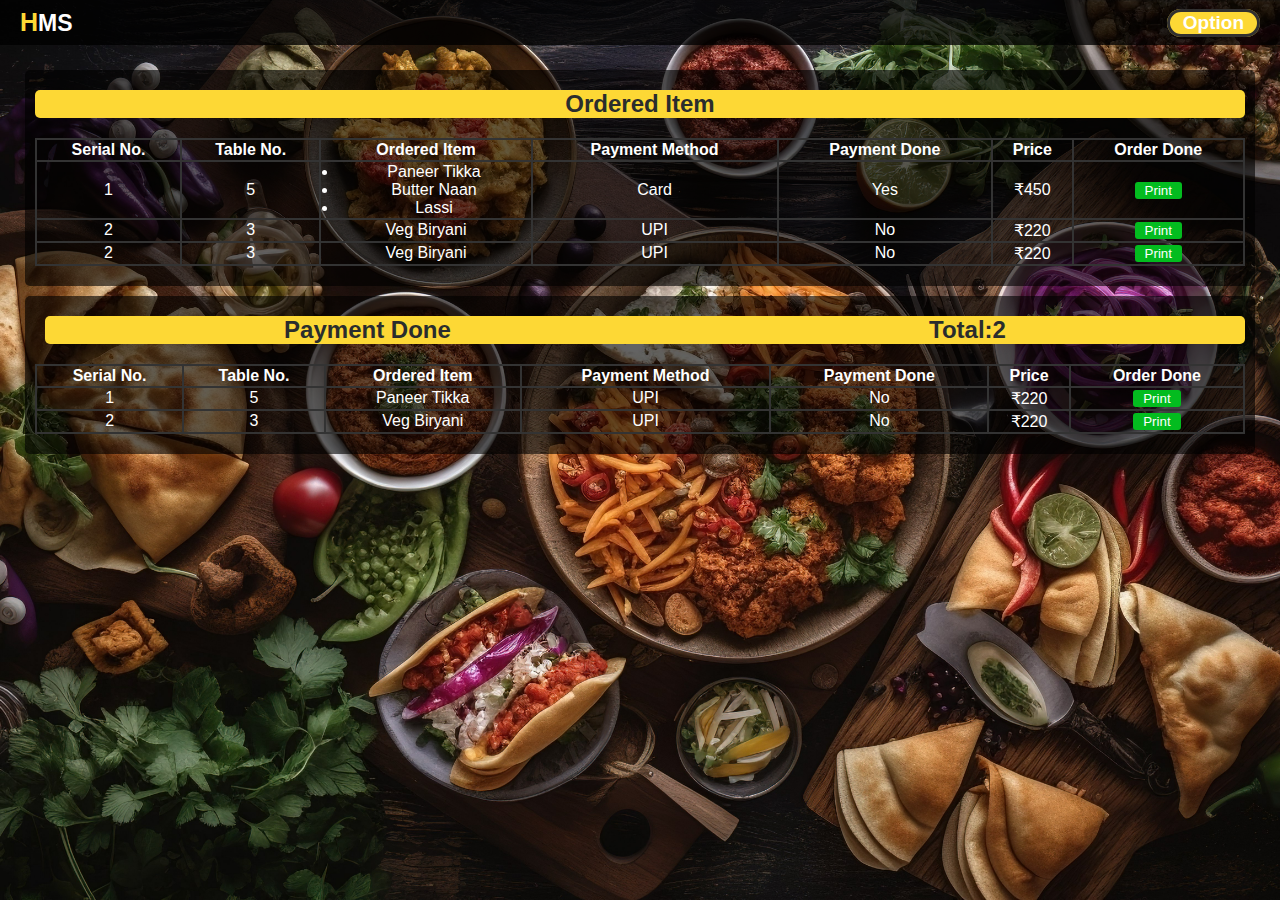
<file: docs/counter.html>
<!DOCTYPE html>
<html lang="en">

<head>
    <meta charset="UTF-8">
    <meta name="viewport" content="width=device-width, initial-scale=1.0">
    <title>Document</title>
<link rel="stylesheet" href="counter.css">
</head>

<body>
    <header>
        <div class="navbar">
            <div class="logo">
                <h3><span>H</span>MS</h3>
            </div>
            <nav>
                <li><a href="main.html">Option</a></li>
            </nav>
        </div>
    </header>
    <main>
        <div class="main-contaner">
            <div class="contaner1">
                <h2>Ordered Item</h2>
                <div class="table-scroll">
                    <table class="order-table">
                        <thead>
                            <tr>
                                <th>Serial No.</th>
                                <th>Table No.</th>
                                <th>Ordered Item</th>
                                <th>Payment Method</th>
                                <th>Payment Done</th>
                                <th>Price</th>
                                <th>Order Done</th>
                            </tr>
                        </thead>
                        <tbody>
                            <tr>
                                <td>1</td>
                                <td>5</td>
                                <td>
                                    <ul>
                                        <li>Paneer Tikka</li>
                                        <li>Butter Naan</li>
                                        <li>Lassi</li>
                                    </ul>
                                </td>
                                <td>Card</td>
                                <td>Yes</td>
                                <td>₹450</td>
                                <td><button class="done-btn">Print</button></td>
                            </tr>
                            <tr>
                                <td>2</td>
                                <td>3</td>
                                <td>Veg Biryani</td>
                                <td>UPI</td>
                                <td>No</td>
                                <td>₹220</td>
                                <td><button class="done-btn">Print</button></td>
                            </tr>
                            <tr>
                                <td>2</td>
                                <td>3</td>
                                <td>Veg Biryani</td>
                                 <td>UPI</td>
                                <td>No</td>
                                <td>₹220</td>
                                <td><button class="done-btn">Print</button></td>
                            </tr>
                          
                            <!-- Add more rows as needed -->
                        </tbody>
                    </table>
                </div>
            </div>
            <div class="contaner2">
                <h2>Payment Done <span>Total:<span>2</span></span></h2>
                <div class="table-scroll">
                    <table class="order-table">
                        <thead>
                            <tr>
                                <th>Serial No.</th>
                                <th>Table No.</th>
                                <th>Ordered Item</th>
                                <th>Payment Method</th>
                                <th>Payment Done</th>
                                <th>Price</th>
                                <th>Order Done</th>
                            </tr>
                        </thead>
                        <tbody>
                            <tr>
                                <td>1</td>
                                <td>5</td>
                                <td>Paneer Tikka</td>
                                <td>UPI</td>
                                <td>No</td>
                                <td>₹220</td>
                                <td><button class="done-btn">Print</button></td>
                            </tr>
                            <tr>
                                <td>2</td>
                                <td>3</td>
                                <td>Veg Biryani</td>
                                <td>UPI</td>
                                <td>No</td>
                                <td>₹220</td>
                                <td><button class="done-btn">Print</button></td>
                            </tr>
                         


                            <!-- Add more rows as needed -->
                        </tbody>
                    </table>
                </div>
            </div>
        </div>
    </main>

</body>

</html>
</file>
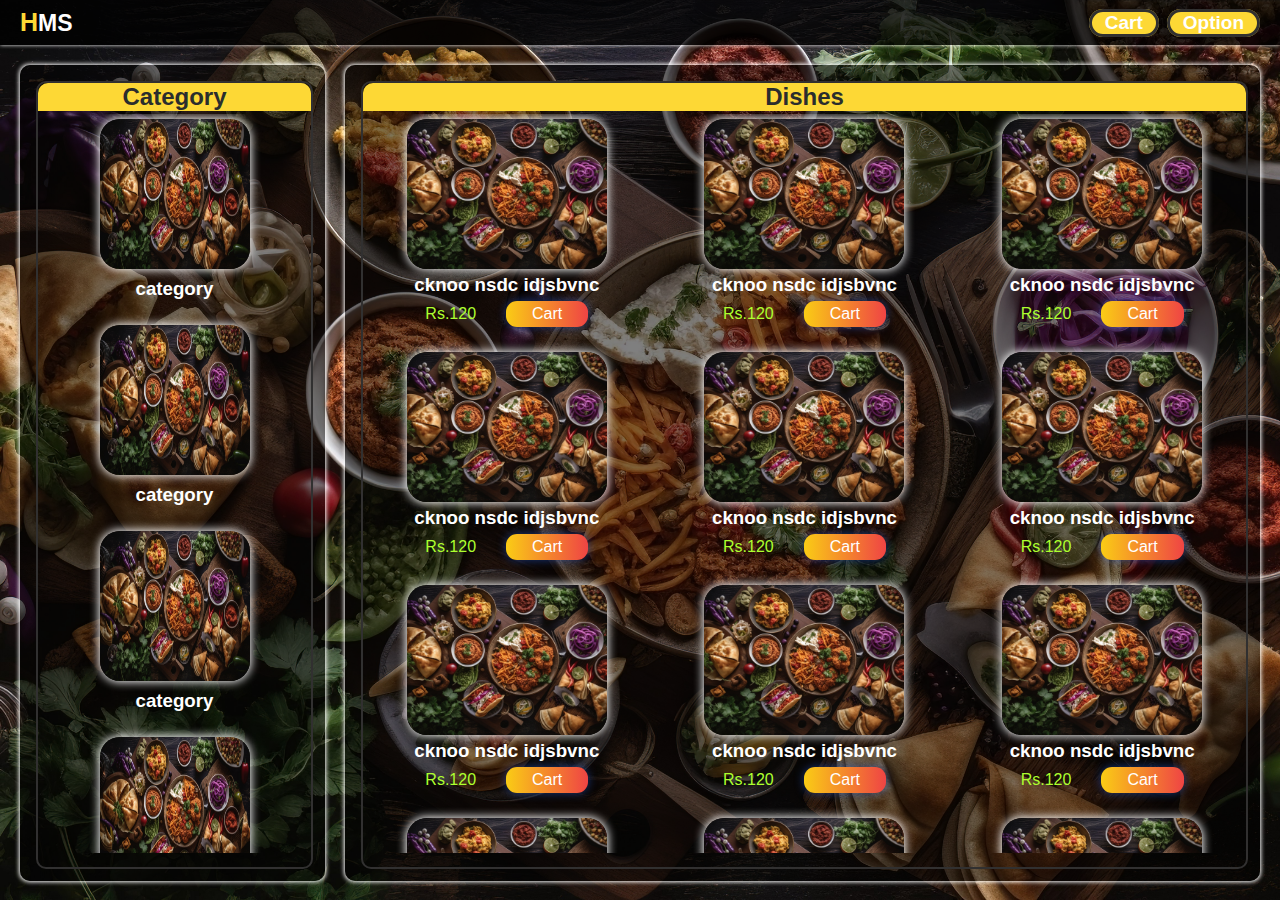
<file: docs/customer.html>
<!DOCTYPE html>
<html lang="en">

<head>
    <meta charset="UTF-8">
    <meta name="viewport" content="width=device-width, initial-scale=1.0">
    <title>Document</title>
<link rel="stylesheet" href="customer.css">
</head>

<body>
    <header>
        <div class="navbar">
            <div class="logo">
                <h3><span>H</span>MS</h3>
            </div>
            <nav>
                <li><a href="cart.html">Cart</a></li>
                <li><a href="main.html">Option</a></li>
            </nav>
        </div>
    </header>
    <main>
        <div class="main-grid">
            <div class="category-contaner">
                <div class="border-contaner">
                    <div class="heading">
                        <h2>Category</h2>
                    </div>
                    <div class="table-scroll-category">
                        <div class="category-list">
                            <a href="#"><img src="../images/main_page.jpg" alt="">
                                <h3>category</h3>
                            </a>
                        </div>
                        <div class="category-list">
                            <a href="#"><img src="../images/main_page.jpg" alt="">
                                <h3>category</h3>
                            </a>
                        </div>
                        <div class="category-list">
                            <a href="#"><img src="../images/main_page.jpg" alt="">
                                <h3>category</h3>
                            </a>
                        </div>
                        <div class="category-list">
                            <a href="#"><img src="../images/main_page.jpg" alt="">
                                <h3>category</h3>
                            </a>
                        </div>
                        <div class="category-list">
                            <a href="#"><img src="../images/main_page.jpg" alt="">
                                <h3>category</h3>
                            </a>
                        </div>
                        <div class="category-list">
                            <a href="#"><img src="../images/main_page.jpg" alt="">
                                <h3>category</h3>
                            </a>
                        </div>
                        <div class="category-list">
                            <a href="#"><img src="../images/main_page.jpg" alt="">
                                <h3>category</h3>
                            </a>
                        </div>
                        <div class="category-list">
                            <a href="#"><img src="../images/main_page.jpg" alt="">
                                <h3>category</h3>
                            </a>
                        </div>
                    </div>

                </div>
            </div>
            <div class="item-contaner">
                <div class="border-contaner">
                    <div class="heading">
                        <h2>Dishes</h2>
                    </div>
                    <div class="table-scroll-item">
                        <div class="item-list">
                            <img src="../images/main_page.jpg" alt="">
                            <h3>cknoo nsdc idjsbvnc </h3>
                            <div class="cart-btn">
                                <div class="price">Rs.<span>120</span></div>
                                <a href="#">Cart</a>
                            </div>

                        </div>
                        <div class="item-list">
                            <img src="../images/main_page.jpg" alt="">
                            <h3>cknoo nsdc idjsbvnc </h3>
                            <div class="cart-btn">
                                <div class="price">Rs.<span>120</span></div>
                                <a href="#">Cart</a>
                            </div>

                        </div>
                        <div class="item-list">
                            <img src="../images/main_page.jpg" alt="">
                            <h3>cknoo nsdc idjsbvnc </h3>
                            <div class="cart-btn">
                                <div class="price">Rs.<span>120</span></div>
                                <a href="#">Cart</a>
                            </div>

                        </div>
                        <div class="item-list">
                            <img src="../images/main_page.jpg" alt="">
                            <h3>cknoo nsdc idjsbvnc </h3>
                            <div class="cart-btn">
                                <div class="price">Rs.<span>120</span></div>
                                <a href="#">Cart</a>
                            </div>

                        </div>
                        <div class="item-list">
                            <img src="../images/main_page.jpg" alt="">
                            <h3>cknoo nsdc idjsbvnc </h3>
                            <div class="cart-btn">
                                <div class="price">Rs.<span>120</span></div>
                                <a href="#">Cart</a>
                            </div>

                        </div>
                        <div class="item-list">
                            <img src="../images/main_page.jpg" alt="">
                            <h3>cknoo nsdc idjsbvnc </h3>
                            <div class="cart-btn">
                                <div class="price">Rs.<span>120</span></div>
                                <a href="#">Cart</a>
                            </div>

                        </div>
                        <div class="item-list">
                            <img src="../images/main_page.jpg" alt="">
                            <h3>cknoo nsdc idjsbvnc </h3>
                            <div class="cart-btn">
                                <div class="price">Rs.<span>120</span></div>
                                <a href="#">Cart</a>
                            </div>

                        </div>
                        <div class="item-list">
                            <img src="../images/main_page.jpg" alt="">
                            <h3>cknoo nsdc idjsbvnc </h3>
                            <div class="cart-btn">
                                <div class="price">Rs.<span>120</span></div>
                                <a href="#">Cart</a>
                            </div>

                        </div>

                        <div class="item-list">
                            <img src="../images/main_page.jpg" alt="">
                            <h3>cknoo nsdc idjsbvnc </h3>
                            <div class="cart-btn">
                                <div class="price">Rs.<span>120</span></div>
                                <a href="#">Cart</a>
                            </div>

                        </div>
                        <div class="item-list">
                            <img src="../images/main_page.jpg" alt="">
                            <h3>cknoo nsdc idjsbvnc </h3>
                            <div class="cart-btn">
                                <div class="price">Rs.<span>120</span></div>
                                <a href="#">Cart</a>
                            </div>

                        </div>
                        <div class="item-list">
                            <img src="../images/main_page.jpg" alt="">
                            <h3>cknoo nsdc idjsbvnc </h3>
                            <div class="cart-btn">
                                <div class="price">Rs.<span>120</span></div>
                                <a href="#">Cart</a>
                            </div>

                        </div>
                        <div class="item-list">
                            <img src="../images/main_page.jpg" alt="">
                            <h3>cknoo nsdc idjsbvnc </h3>
                            <div class="cart-btn">
                                <div class="price">Rs.<span>120</span></div>
                                <a href="#">Cart</a>
                            </div>

                        </div>
                        <div class="item-list">
                            <img src="../images/main_page.jpg" alt="">
                            <h3>cknoo nsdc idjsbvnc </h3>
                            <div class="cart-btn">
                                <div class="price">Rs.<span>120</span></div>
                                <a href="#">Cart</a>
                            </div>

                        </div>
                        <div class="item-list">
                            <img src="../images/main_page.jpg" alt="">
                            <h3>cknoo nsdc idjsbvnc </h3>
                            <div class="cart-btn">
                                <div class="price">Rs.<span>120</span></div>
                                <a href="#">Cart</a>
                            </div>

                        </div>
                        <div class="item-list">
                            <img src="../images/main_page.jpg" alt="">
                            <h3>cknoo nsdc idjsbvnc </h3>
                            <div class="cart-btn">
                                <div class="price">Rs.<span>120</span></div>
                                <a href="#">Cart</a>
                            </div>

                        </div>
                        <div class="item-list">
                            <img src="../images/main_page.jpg" alt="">
                            <h3>cknoo nsdc idjsbvnc </h3>
                            <div class="cart-btn">
                                <div class="price">Rs.<span>120</span></div>
                                <a href="#">Cart</a>
                            </div>

                        </div>




                    </div>
                </div>

            </div>
        </div>
    </main>

</body>

</html>
</file>
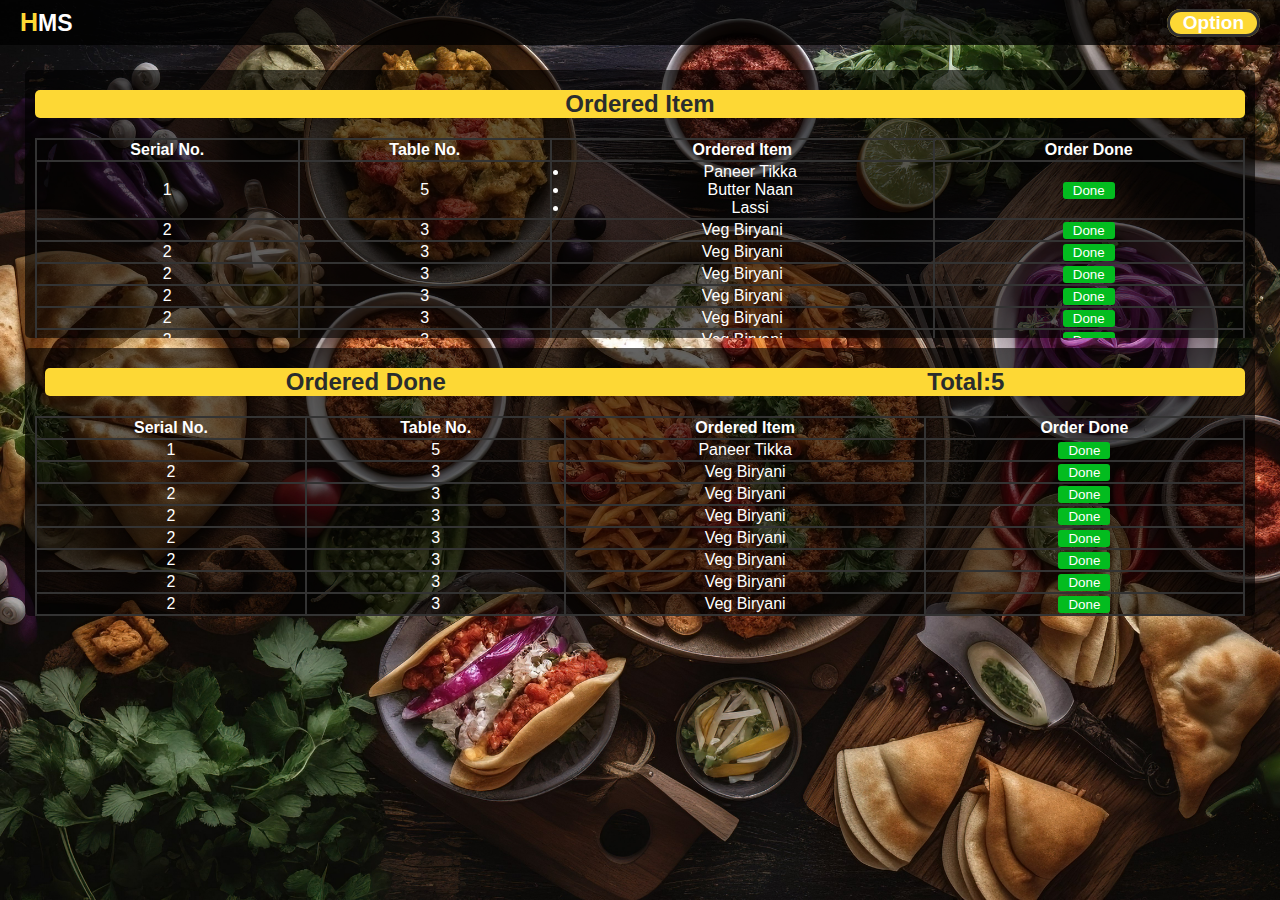
<file: docs/kitchen.html>
<!DOCTYPE html>
<html lang="en">

<head>
    <meta charset="UTF-8">
    <meta name="viewport" content="width=device-width, initial-scale=1.0">
    <title>Document</title>
<link rel="stylesheet" href="kitchen.css">
</head>

<body>
    <header>
        <div class="navbar">
            <div class="logo">
                <h3><span>H</span>MS</h3>
            </div>
            <nav>
                <li><a href="main.html">Option</a></li>
            </nav>
        </div>
    </header>
    <main>
        <div class="main-contaner">
            <div class="contaner1">
                <h2>Ordered Item</h2>
                <div class="table-scroll">
                    <table class="order-table">
                        <thead>
                            <tr>
                                <th>Serial No.</th>
                                <th>Table No.</th>
                                <th>Ordered Item</th>
                                <th>Order Done</th>
                            </tr>
                        </thead>
                        <tbody>
                            <tr>
                                <td>1</td>
                                <td>5</td>
                                <td>
                                    <ul >
                                        <li>Paneer Tikka</li>
                                        <li>Butter Naan</li>
                                        <li>Lassi</li>
                                    </ul>
                                </td>
                                <td><button class="done-btn">Done</button></td>
                            </tr>
                            <tr>
                                <td>2</td>
                                <td>3</td>
                                <td>Veg Biryani</td>
                                <td><button class="done-btn">Done</button></td>
                            </tr>
                            <tr>
                                <td>2</td>
                                <td>3</td>
                                <td>Veg Biryani</td>
                                <td><button class="done-btn">Done</button></td>
                            </tr>
                            <tr>
                                <td>2</td>
                                <td>3</td>
                                <td>Veg Biryani</td>
                                <td><button class="done-btn">Done</button></td>
                            </tr>
                            <tr>
                                <td>2</td>
                                <td>3</td>
                                <td>Veg Biryani</td>
                                <td><button class="done-btn">Done</button></td>
                            </tr>
                            <tr>
                                <td>2</td>
                                <td>3</td>
                                <td>Veg Biryani</td>
                                <td><button class="done-btn">Done</button></td>
                            </tr>
                            <tr>
                                <td>2</td>
                                <td>3</td>
                                <td>Veg Biryani</td>
                                <td><button class="done-btn">Done</button></td>
                            </tr>
                            <tr>
                                <td>2</td>
                                <td>3</td>
                                <td>Veg Biryani</td>
                                <td><button class="done-btn">Done</button></td>
                            </tr>
                            <tr>
                                <td>2</td>
                                <td>3</td>
                                <td>Veg Biryani</td>
                                <td><button class="done-btn">Done</button></td>
                            </tr>
                            <tr>
                                <td>2</td>
                                <td>3</td>
                                <td>Veg Biryani</td>
                                <td><button class="done-btn">Done</button></td>
                            </tr>
                            <tr>
                                <td>2</td>
                                <td>3</td>
                                <td>Veg Biryani</td>
                                <td><button class="done-btn">Done</button></td>
                            </tr>
                            <tr>
                                <td>2</td>
                                <td>3</td>
                                <td>Veg Biryani</td>
                                <td><button class="done-btn">Done</button></td>
                            </tr>
                            <tr>
                                <td>2</td>
                                <td>3</td>
                                <td>Veg Biryani</td>
                                <td><button class="done-btn">Done</button></td>
                            </tr>
                            <tr>
                                <td>2</td>
                                <td>3</td>
                                <td>Veg Biryani</td>
                                <td><button class="done-btn">Done</button></td>
                            </tr>
                            <tr>
                                <td>2</td>
                                <td>3</td>
                                <td>Veg Biryani</td>
                                <td><button class="done-btn">Done</button></td>
                            </tr>
                            <tr>
                                <td>2</td>
                                <td>3</td>
                                <td>Veg Biryani</td>
                                <td><button class="done-btn">Done</button></td>
                            </tr>
                            <tr>
                                <td>2</td>
                                <td>3</td>
                                <td>Veg Biryani</td>
                                <td><button class="done-btn">Done</button></td>
                            </tr>
                            <tr>
                                <td>2</td>
                                <td>3</td>
                                <td>Veg Biryani</td>
                                <td><button class="done-btn">Done</button></td>
                            </tr>
                            <tr>
                                <td>2</td>
                                <td>3</td>
                                <td>Veg Biryani</td>
                                <td><button class="done-btn">Done</button></td>
                            </tr>
                            <tr>
                                <td>2</td>
                                <td>3</td>
                                <td>Veg Biryani</td>
                                <td><button class="done-btn">Done</button></td>
                            </tr>
                            <tr>
                                <td>2</td>
                                <td>3</td>
                                <td>Veg Biryani</td>
                                <td><button class="done-btn">Done</button></td>
                            </tr>
                            <tr>
                                <td>2</td>
                                <td>3</td>
                                <td>Veg Biryani</td>
                                <td><button class="done-btn">Done</button></td>
                            </tr>
                            <tr>
                                <td>2</td>
                                <td>3</td>
                                <td>Veg Biryani</td>
                                <td><button class="done-btn">Done</button></td>
                            </tr>
                            <tr>
                                <td>2</td>
                                <td>3</td>
                                <td>Veg Biryani</td>
                                <td><button class="done-btn">Done</button></td>
                            </tr>
                            <tr>
                                <td>2</td>
                                <td>3</td>
                                <td>Veg Biryani</td>
                                <td><button class="done-btn">Done</button></td>
                            </tr>
                            <tr>
                                <td>2</td>
                                <td>3</td>
                                <td>Veg Biryani</td>
                                <td><button class="done-btn">Done</button></td>
                            </tr>
                            <tr>
                                <td>2</td>
                                <td>3</td>
                                <td>Veg Biryani</td>
                                <td><button class="done-btn">Done</button></td>
                            </tr>
                            <tr>
                                <td>2</td>
                                <td>3</td>
                                <td>Veg Biryani</td>
                                <td><button class="done-btn">Done</button></td>
                            </tr>
                            <tr>
                                <td>2</td>
                                <td>3</td>
                                <td>Veg Biryani</td>
                                <td><button class="done-btn">Done</button></td>
                            </tr>
                            <tr>
                                <td>2</td>
                                <td>3</td>
                                <td>Veg Biryani</td>
                                <td><button class="done-btn">Done</button></td>
                            </tr>
                            <tr>
                                <td>2</td>
                                <td>3</td>
                                <td>Veg Biryani</td>
                                <td><button class="done-btn">Done</button></td>
                            </tr>
                            <tr>
                                <td>2</td>
                                <td>3</td>
                                <td>Veg Biryani</td>
                                <td><button class="done-btn">Done</button></td>
                            </tr>
                            <tr>
                                <td>2</td>
                                <td>3</td>
                                <td>Veg Biryani</td>
                                <td><button class="done-btn">Done</button></td>
                            </tr>
                            <tr>
                                <td>2</td>
                                <td>3</td>
                                <td>Veg Biryani</td>
                                <td><button class="done-btn">Done</button></td>
                            </tr>
                            <tr>
                                <td>2</td>
                                <td>3</td>
                                <td>Veg Biryani</td>
                                <td><button class="done-btn">Done</button></td>
                            </tr>
                            <tr>
                                <td>2</td>
                                <td>3</td>
                                <td>Veg Biryani</td>
                                <td><button class="done-btn">Done</button></td>
                            </tr>
                            <!-- Add more rows as needed -->
                        </tbody>
                    </table>
                </div>
            </div>
            <div class="contaner2">
                <h2>Ordered Done <span>Total:<span>5</span></span></h2>
                <div class="table-scroll">
                    <table class="order-table">
                        <thead>
                            <tr>
                                <th>Serial No.</th>
                                <th>Table No.</th>
                                <th>Ordered Item</th>
                                <th>Order Done</th>
                            </tr>
                        </thead>
                        <tbody>
                            <tr>
                                <td>1</td>
                                <td>5</td>
                                <td>Paneer Tikka</td>
                                <td><button class="done-btn">Done</button></td>
                            </tr>
                            <tr>
                                <td>2</td>
                                <td>3</td>
                                <td>Veg Biryani</td>
                                <td><button class="done-btn">Done</button></td>
                            </tr>
                            <tr>
                                <td>2</td>
                                <td>3</td>
                                <td>Veg Biryani</td>
                                <td><button class="done-btn">Done</button></td>
                            </tr>
                            <tr>
                                <td>2</td>
                                <td>3</td>
                                <td>Veg Biryani</td>
                                <td><button class="done-btn">Done</button></td>
                            </tr>
                            <tr>
                                <td>2</td>
                                <td>3</td>
                                <td>Veg Biryani</td>
                                <td><button class="done-btn">Done</button></td>
                            </tr>
                            <tr>
                                <td>2</td>
                                <td>3</td>
                                <td>Veg Biryani</td>
                                <td><button class="done-btn">Done</button></td>
                            </tr>
                            <tr>
                                <td>2</td>
                                <td>3</td>
                                <td>Veg Biryani</td>
                                <td><button class="done-btn">Done</button></td>
                            </tr>
                            <tr>
                                <td>2</td>
                                <td>3</td>
                                <td>Veg Biryani</td>
                                <td><button class="done-btn">Done</button></td>
                            </tr>
                            <tr>
                                <td>2</td>
                                <td>3</td>
                                <td>Veg Biryani</td>
                                <td><button class="done-btn">Done</button></td>
                            </tr>
                            <tr>
                                <td>2</td>
                                <td>3</td>
                                <td>Veg Biryani</td>
                                <td><button class="done-btn">Done</button></td>
                            </tr>
                            <tr>
                                <td>2</td>
                                <td>3</td>
                                <td>Veg Biryani</td>
                                <td><button class="done-btn">Done</button></td>
                            </tr>
                            <tr>
                                <td>2</td>
                                <td>3</td>
                                <td>Veg Biryani</td>
                                <td><button class="done-btn">Done</button></td>
                            </tr>
                            <tr>
                                <td>2</td>
                                <td>3</td>
                                <td>Veg Biryani</td>
                                <td><button class="done-btn">Done</button></td>
                            </tr>
                            <tr>
                                <td>2</td>
                                <td>3</td>
                                <td>Veg Biryani</td>
                                <td><button class="done-btn">Done</button></td>
                            </tr>
                            <tr>
                                <td>2</td>
                                <td>3</td>
                                <td>Veg Biryani</td>
                                <td><button class="done-btn">Done</button></td>
                            </tr>
                            <tr>
                                <td>2</td>
                                <td>3</td>
                                <td>Veg Biryani</td>
                                <td><button class="done-btn">Done</button></td>
                            </tr>
                            <tr>
                                <td>2</td>
                                <td>3</td>
                                <td>Veg Biryani</td>
                                <td><button class="done-btn">Done</button></td>
                            </tr>
                            <tr>
                                <td>2</td>
                                <td>3</td>
                                <td>Veg Biryani</td>
                                <td><button class="done-btn">Done</button></td>
                            </tr>
                            <tr>
                                <td>2</td>
                                <td>3</td>
                                <td>Veg Biryani</td>
                                <td><button class="done-btn">Done</button></td>
                            </tr>
                            <tr>
                                <td>2</td>
                                <td>3</td>
                                <td>Veg Biryani</td>
                                <td><button class="done-btn">Done</button></td>
                            </tr>
                            <tr>
                                <td>2</td>
                                <td>3</td>
                                <td>Veg Biryani</td>
                                <td><button class="done-btn">Done</button></td>
                            </tr>
                            <tr>
                                <td>2</td>
                                <td>3</td>
                                <td>Veg Biryani</td>
                                <td><button class="done-btn">Done</button></td>
                            </tr>
                            <tr>
                                <td>2</td>
                                <td>3</td>
                                <td>Veg Biryani</td>
                                <td><button class="done-btn">Done</button></td>
                            </tr>
                            <tr>
                                <td>2</td>
                                <td>3</td>
                                <td>Veg Biryani</td>
                                <td><button class="done-btn">Done</button></td>
                            </tr>
                            <tr>
                                <td>2</td>
                                <td>3</td>
                                <td>Veg Biryani</td>
                                <td><button class="done-btn">Done</button></td>
                            </tr>
                            <tr>
                                <td>2</td>
                                <td>3</td>
                                <td>Veg Biryani</td>
                                <td><button class="done-btn">Done</button></td>
                            </tr>
                            <tr>
                                <td>2</td>
                                <td>3</td>
                                <td>Veg Biryani</td>
                                <td><button class="done-btn">Done</button></td>
                            </tr>
                            <tr>
                                <td>2</td>
                                <td>3</td>
                                <td>Veg Biryani</td>
                                <td><button class="done-btn">Done</button></td>
                            </tr>
                            <tr>
                                <td>2</td>
                                <td>3</td>
                                <td>Veg Biryani</td>
                                <td><button class="done-btn">Done</button></td>
                            </tr>
                            <tr>
                                <td>2</td>
                                <td>3</td>
                                <td>Veg Biryani</td>
                                <td><button class="done-btn">Done</button></td>
                            </tr>
                            <tr>
                                <td>2</td>
                                <td>3</td>
                                <td>Veg Biryani</td>
                                <td><button class="done-btn">Done</button></td>
                            </tr>
                            <tr>
                                <td>2</td>
                                <td>3</td>
                                <td>Veg Biryani</td>
                                <td><button class="done-btn">Done</button></td>
                            </tr>
                            <tr>
                                <td>2</td>
                                <td>3</td>
                                <td>Veg Biryani</td>
                                <td><button class="done-btn">Done</button></td>
                            </tr>
                            <tr>
                                <td>2</td>
                                <td>3</td>
                                <td>Veg Biryani</td>
                                <td><button class="done-btn">Done</button></td>
                            </tr>
                            <tr>
                                <td>2</td>
                                <td>3</td>
                                <td>Veg Biryani</td>
                                <td><button class="done-btn">Done</button></td>
                            </tr>
                            <tr>
                                <td>2</td>
                                <td>3</td>
                                <td>Veg Biryani</td>
                                <td><button class="done-btn">Done</button></td>
                            </tr>
                            <tr>
                                <td>2</td>
                                <td>3</td>
                                <td>Veg Biryani</td>
                                <td><button class="done-btn">Done</button></td>
                            </tr>
                            <tr>
                                <td>2</td>
                                <td>3</td>
                                <td>Veg Biryani</td>
                                <td><button class="done-btn">Done</button></td>
                            </tr>
                            <tr>
                                <td>2</td>
                                <td>3</td>
                                <td>Veg Biryani</td>
                                <td><button class="done-btn">Done</button></td>
                            </tr>
                            <tr>
                                <td>2</td>
                                <td>3</td>
                                <td>Veg Biryani</td>
                                <td><button class="done-btn">Done</button></td>
                            </tr>
                            <tr>
                                <td>2</td>
                                <td>3</td>
                                <td>Veg Biryani</td>
                                <td><button class="done-btn">Done</button></td>
                            </tr>
                            <tr>
                                <td>2</td>
                                <td>3</td>
                                <td>Veg Biryani</td>
                                <td><button class="done-btn">Done</button></td>
                            </tr>
                            <tr>
                                <td>2</td>
                                <td>3</td>
                                <td>Veg Biryani</td>
                                <td><button class="done-btn">Done</button></td>
                            </tr>
                            <tr>
                                <td>2</td>
                                <td>3</td>
                                <td>Veg Biryani</td>
                                <td><button class="done-btn">Done</button></td>
                            </tr>
                            <tr>
                                <td>2</td>
                                <td>3</td>
                                <td>Veg Biryani</td>
                                <td><button class="done-btn">Done</button></td>
                            </tr>
                            <tr>
                                <td>2</td>
                                <td>3</td>
                                <td>Veg Biryani</td>
                                <td><button class="done-btn">Done</button></td>
                            </tr>
                            <tr>
                                <td>2</td>
                                <td>3</td>
                                <td>Veg Biryani</td>
                                <td><button class="done-btn">Done</button></td>
                            </tr>
                            <tr>
                                <td>2</td>
                                <td>3</td>
                                <td>Veg Biryani</td>
                                <td><button class="done-btn">Done</button></td>
                            </tr>
                            <tr>
                                <td>2</td>
                                <td>3</td>
                                <td>Veg Biryani</td>
                                <td><button class="done-btn">Done</button></td>
                            </tr>


                            <!-- Add more rows as needed -->
                        </tbody>
                    </table>
                </div>
            </div>
        </div>
    </main>

</body>

</html>
</file>
<file: docs/index.css>
html,
body {
    height: 100%;
    margin: 0;
    padding: 0;
    color: #ccc
}

body {
    width: 100%;
    min-height: 100vh;
    margin: 0;
    padding: 0;
    background-image: url('../images/main_page.jpg');
    background-position: center;
    background-repeat: no-repeat;
    background-size: cover;
    background-color: aquamarine;

}

.contaner {
    width: 100%;
    min-height: 90vh;
    display: flex;
    align-items: center;
    justify-content: center;
}

.contaner1 {
    width: 90%;
    max-width: 420px;
    min-width: 220px;
    box-shadow: 0px 0px 32px 0 #FBC02D;
    border: 3px solid #363333;
    border-radius: 20px;
    background-color: #070707ba;
    display: flex;
    flex-direction: column;
    align-items: center;
    padding: 24px 12px;
    box-sizing: border-box
}

h1 {

    font-size: 25px;
}

.option {
    display: flex;
    align-items: center;
    justify-content: center;
    flex-direction: column;
    align-content: center;

}

.option button {
    color: white;
    margin: 20px 0;
    width: 325px;
    height: 40px;
    font-size: 21px;
    font-weight: bold;
    font-family: sans-serif;
    border-radius: 8px;
    box-shadow: #494848 0px 0px 0px 3px;
    border: none;
    background: #fdd835f2;
    cursor: pointer;
}

.option button a {
    text-decoration: none;
    color: inherit;
    /* display: block; */
    width: 100%;
    height: 100%;
    align-items: center;
    display: flex;
    justify-content: center;
}

.option button a img {
    width: 30px;
    height: 30px;
    margin-left: 12px;
    object-fit: contain;
    display: inline-block;
}

.option button a:hover img {
    animation: bounceY 0.5s ease-in-out;
}

@keyframes bounceY {
    0% {
        transform: translateY(0);
    }

    30% {
        transform: translateY(-12px);
    }

    50% {
        transform: translate(0);
    }

    70% {
        transform: translateY(-6px);
    }

    100% {
        transform: translateY(0);
    }
}

.navbar {
    width: 100%;
    height: 60px;
    display: flex;
    align-items: center;
    justify-content: space-between;
    padding: 0 20px;
    box-sizing: border-box;
}

.navbar .logo img {
    width: 50px;
    height: 50px;
    object-fit: contain;
}

.navbar nav {
    display: flex;
    align-items: center;

}

.navbar nav li {
    list-style: none;

}

.navbar nav li a {
    display: flex;
    align-content: center;
    align-items: center;
    padding: 4px 30px;
    /* border: 2px solid white; */
    color: white;
    text-decoration: none;
    margin: 0px 20px;
    font-size: 25px;
    font-weight: bold;
    box-shadow: inset #393a3a 0px 0px 0px 4px;
    background-color: #070707c4;
    border-radius: 25px;
}

.logo h3 {
    font-size: 23px;
    font-weight: bold;
    color: white;

}

.logo h3 span {
    color: #fdd835;
    font-size: 25px;
    font-weight: bold;
}

/* Add this to your <style> section */

/* // Optional: Add a semi-transparent overlay effect */
/* Overlay effect for login and signup containers */
#login-container,
#signup-container {
    position: fixed;
    top: 0;
    left: 0;
    width: 100vw;
    min-height: 100vh;
    /* background: rgba(0,0,0,0.4); dark overlay */
    z-index: 1000;
    display: none;
    /* Hidden by default, shown with JS */
    align-items: center;
    justify-content: center;
}

.form-field{
        width: 100%;
    border: none;
    color: black;
    padding: 6px 10px;
    border-radius: 5px;
    transition: box-shadow 0.3s ease;
}

.form-field:hover{
    outline: none;
    box-shadow: 0 0 5px #FBC02D;
}

.form-btn{
    font-weight: 600;
    color: #000000;
    border: none;
    border-radius: 5px;
    background-color: #ff9d00;
    padding: 6px 32px;
    transition: background-color 0.3s ease;
}

.form-btn:hover {
    background-color: #ffc107;
    cursor: pointer;
}

/* Style for the inner box */
#login-container .contaner1,
#signup-container .contaner1 {
    /* background: #222c; /* slightly more opaque for focus */
    box-shadow: 0px 0px 32px 0 #FBC02D;
    border: 4px solid #72727285
}

.lo-form {
    display: flex;
    align-items: center;
    justify-content: center;
    flex-direction: column;

}

.lo-form input {
    margin: 10px 0px;
}
</file>
<file: docs/counter.css>
html,
body {
    height: 100%;
    margin: 0;
    padding: 0;
    color: #ffffff;
}

.navbar {
    width: 100%;
    height: 45px;
    display: flex;
    align-items: center;
    justify-content: space-between;
    background-color: #000000c4;
    padding: 0 20px;
    box-sizing: border-box;
}

.navbar .logo img {
    width: 50px;
    height: 50px;
    object-fit: contain;
}

.navbar nav {
    display: flex;
    align-items: center;

}

.navbar nav li {
    list-style: none;

}

.navbar nav li a {
    display: flex;
    align-content: center;
    align-items: center;
    border: none;
    padding: 3px 16px;
    /* border: 2px solid white; */
    color: white;
    text-decoration: none;
    /* margin: 0px 20px; */
    font-size: 19px;
    font-weight: bold;
    box-shadow: inset #313030 0px 0px 0px 3px;
    background-color: #fdd835;
    border-radius: 25px;
}

.logo h3 {
    font-size: 23px;
    font-weight: bold;
    color: white;

}

.logo h3 span {
    color: #fdd835;
    font-size: 25px;
    font-weight: bold;
}

body {
    background-color: #f5f5f5;
    font-family: Arial, sans-serif;
    background-image: url("../images/main_page.jpg");
    background-position: center;
    background-repeat: no-repeat;
    background-size: cover;
}

.main-contaner {
    display: flex;
    flex-direction: column;
    justify-content: space-between;
    padding: 20px;
}

.main-contaner table {
    width: 100%;
    border-collapse: collapse;
    margin-bottom: 20px;
    border: 2px solid #333;
}

.main-contaner ul {
    margin: 0;
    padding-left: 16px;
}

.main-contaner button {
    background-color: #03bc1f;
    border-radius: 3px;
    border: none;
    padding: 1px 10px;
    color: white;
}

.main-contaner th,
td {
    text-align: center;
    border: 2px solid #333;
}

.contaner1,
.contaner2 {
    background-color: #0000009c;
    padding: 0px 10px;
    margin: 5px 5px;
    border-radius: 5px;

}

.contaner1 h2,
.contaner2 h2 {
    background-color: #fdd835;
    color: #2a2d2d;
    align-items: center;
    text-align: center;
    border-radius: 5px;
}

.contaner2 h2 {
    margin-left: 10px;
    display: flex;
    justify-content: space-around;
    align-items: center;
}

.table-scroll {
    max-height: 200px;
    overflow-y: auto;
    width: 100%;
}
</file>
<file: docs/customer.css>
html,
        body {
            height: 100%;
            margin: 0;
            padding: 0;
            color: #ffffff;
        }

        .navbar {
            width: 100%;
            height: 45px;
            display: flex;
            align-items: center;
            justify-content: space-between;
            background-color: #000000c4;
            box-shadow: white 0px 0px 4px 0.2px;
            padding: 0 20px;
            box-sizing: border-box;
        }

        .navbar .logo img {
            width: 50px;
            height: 50px;
            object-fit: contain;
        }

        .navbar nav {
            display: flex;
            align-items: center;

        }

        .navbar nav li {
            margin-left: 8px;
            list-style: none;

        }

        .navbar nav li a {
            display: flex;
            align-content: center;
            align-items: center;
            border: none;
            padding: 3px 16px;
            /* border: 2px solid white; */
            color: white;
            text-decoration: none;
            /* margin: 0px 20px; */
            font-size: 19px;
            font-weight: bold;
            box-shadow: inset #313030 0px 0px 0px 3px;
            background-color: #fdd835;
            border-radius: 25px;
        }

        .logo h3 {
            font-size: 23px;
            font-weight: bold;
            color: white;

        }

        .logo h3 span {
            color: #fdd835;
            font-size: 25px;
            font-weight: bold;
        }

        body {
            background-color: #f5f5f5;
            font-family: Arial, sans-serif;
            background-image: url("../images/main_page.jpg");
            background-position: center;
            background-repeat: no-repeat;
            background-size: cover;
            min-height: 100%;
        }

        main {
            height: calc(100% - 100px);
        }

        .main-grid {
            display: grid;
            grid-template-columns: 1fr 3fr;
            gap: 20px;

            padding: 20px 20px 0px 20px;
            height: 99%;
        }

        .category-contaner,
        .item-contaner {
            background: rgba(0, 0, 0, 0.5);
            border-radius: 10px;
            height: 99%;
            min-height: 0;
            box-shadow: white 0px 0px 4px 0.2px;
            padding: 16px;
        }

        .item-contaner {
            width: -webkit-fill-available;
        }

        .border-contaner {
            width: 100%;
            height: 100%;
            border: 2px solid #313030;
            border-radius: 10px;
            margin-bottom: 16px;
        }

        .heading {
            background-color: #fdd835;
            color: #2a2d2d;
            border-radius: 10px 10px 0px 0px;
            text-align: center;
            margin-bottom: 3px;
            /* border-radius: 5px;
            font-size: 20px;
            font-weight: bold; */
        }

        .heading h2 {
            margin: 0;
        }

        .category-list {
            margin-top: 5px;
            display: flex;
            align-items: center;
            justify-content: center;
            align-content: center;
            justify-items: center;

        }

        .price{
            color: greenyellow;
        }

        .item-list {
            margin-bottom: 10px;
            margin-top: 5px;
            display: flex;
            flex-direction: column;
            align-items: center;
            justify-content: center;
            align-content: center;
            justify-items: center;

        }

        .category-list a {
            text-decoration: none;
            color: #ffffff;
            text-align: center;

        }

        .category-list a h3 {
            margin-top: 5px;
            margin-bottom: 20px;
        }

        .cart-btn {
            display: flex;
            margin-top: 5px;
            align-content: center;
            justify-content: space-around;
            align-items: center;
            flex-direction: row;
            gap: 30px;
            margin-top: 5px;
        }

        .item-list .cart-btn a {
            box-shadow: 0 0 10px rgba(37, 99, 235, 0.5);
    background: linear-gradient(to right, #facc15, #ef4444);
            padding: 4px 26px;
            border-radius: 11px;

            text-decoration: none;
            color: #ffffff;
            text-align: center;

        }

        .item-list h3 {
            margin-top: 5px;
            margin-bottom: 0px;
        }

        .category-list img {
            height: 150px;
            width: 150px;
            border-radius: 20px;
            box-shadow: white 0px 0px 10px 0.5px;
        }

        .item-list img {
            height: 150px;
            width: 200px;
            object-fit: cover;
            border-radius: 20px;
            box-shadow: white 0px 0px 10px 0.5px;
        }

        .table-scroll-category {
            max-height: 94.3%;
            overflow-y: auto;
            width: 100%;
            scrollbar-width: 1px;
            -ms-overflow-style: none;
            display: grid;
            grid-template-columns: 1fr;
            align-items: center;
            justify-content: center;
            justify-items: center;
        }


        .table-scroll-item {
            max-height: 94.3%;
            overflow-y: auto;
            width: 100%;
            scrollbar-width: 1px;
            -ms-overflow-style: none;
            display: grid;
            grid-template-columns: repeat(3, minmax(220px, 1fr));
            gap: 10px;
            align-items: center;
            justify-content: center;
            justify-items: center;

        }

        .table-scroll-category::-webkit-scrollbar,
        .table-scroll-item::-webkit-scrollbar {
            display: none;
        }

       

        
        /* Responsive for tablets */
        @media (max-width: 900px) {
            .main-grid {
                grid-template-columns: 1fr;
                /* Stack category and items vertically */
                gap: 16px;
            }

            .table-scroll-item {
                grid-template-columns: repeat(auto-fit, minmax(180px, 1fr));
            }

            .table-scroll-category {
                grid-template-columns: repeat(auto-fit, minmax(180px, 1fr));
            }

            .category-contaner,
            .item-contaner {
                height: auto;
                min-height: 200px;
            }


        }

        /* Responsive for mobile */
        @media (max-width: 600px) {
            .main-grid {
                padding: 8px;
            }

            .table-scroll-category {
                grid-template-columns: 1fr;
            }

            .table-scroll-item {
                grid-template-columns: 1fr;
                /* 1 column for items on mobile */
            }

            .category-list img,
            .item-list img {
                width: 100px;
                height: 100px;
            }
        }
</file>
<file: docs/kitchen.css>
html,
body {
    height: 100%;
    margin: 0;
    padding: 0;
    color: #ffffff;
}

.navbar {
    width: 100%;
    height: 45px;
    display: flex;
    align-items: center;
    justify-content: space-between;
    background-color: #000000c4;
    padding: 0 20px;
    box-sizing: border-box;
}

.navbar .logo img {
    width: 50px;
    height: 50px;
    object-fit: contain;
}

.navbar nav {
    display: flex;
    align-items: center;

}

.navbar nav li {
    list-style: none;

}

.navbar nav li a {
    display: flex;
    align-content: center;
    align-items: center;
    border: none;
    padding: 3px 16px;
    /* border: 2px solid white; */
    color: white;
    text-decoration: none;
    /* margin: 0px 20px; */
    font-size: 19px;
    font-weight: bold;
    box-shadow: inset #313030 0px 0px 0px 3px;
    background-color: #fdd835;
    border-radius: 25px;
}

.logo h3 {
    font-size: 23px;
    font-weight: bold;
    color: white;

}

.logo h3 span {
    color: #fdd835;
    font-size: 25px;
    font-weight: bold;
}

body {
    background-color: #f5f5f5;
    font-family: Arial, sans-serif;
    background-image: url("../images/main_page.jpg");
    background-position: center;
    background-repeat: no-repeat;
    background-size: cover;
}

.main-contaner {
    display: flex;
    flex-direction: column;
    justify-content: space-between;
    padding: 20px;
}

.main-contaner table {
    width: 100%;
    border-collapse: collapse;
    margin-bottom: 20px;
    border: 2px solid #333;
}

.main-contaner ul {
    margin: 0;
    padding-left: 16px;
}

.main-contaner button {
    background-color: #03bc1f;
    border-radius: 3px;
    border: none;
    padding: 1px 10px;
    color: white;
}

.main-contaner th,
td {
    text-align: center;
    border: 2px solid #333;
}

.contaner1,
.contaner2 {
    background-color: #0000009c;
    padding: 0px 10px;
    margin: 5px 5px;
    border-radius: 5px;

}

.contaner1 h2,
.contaner2 h2 {
    background-color: #fdd835;
    align-items: center;
    color: #2a2d2d;
    text-align: center;
    border-radius: 5px;
}

.contaner2 h2 {
    margin-left: 10px;
    display: flex;
    justify-content: space-around;
    align-items: center;
}

.table-scroll {
    max-height: 200px;
    overflow-y: auto;
    width: 100%;
}
</file>
